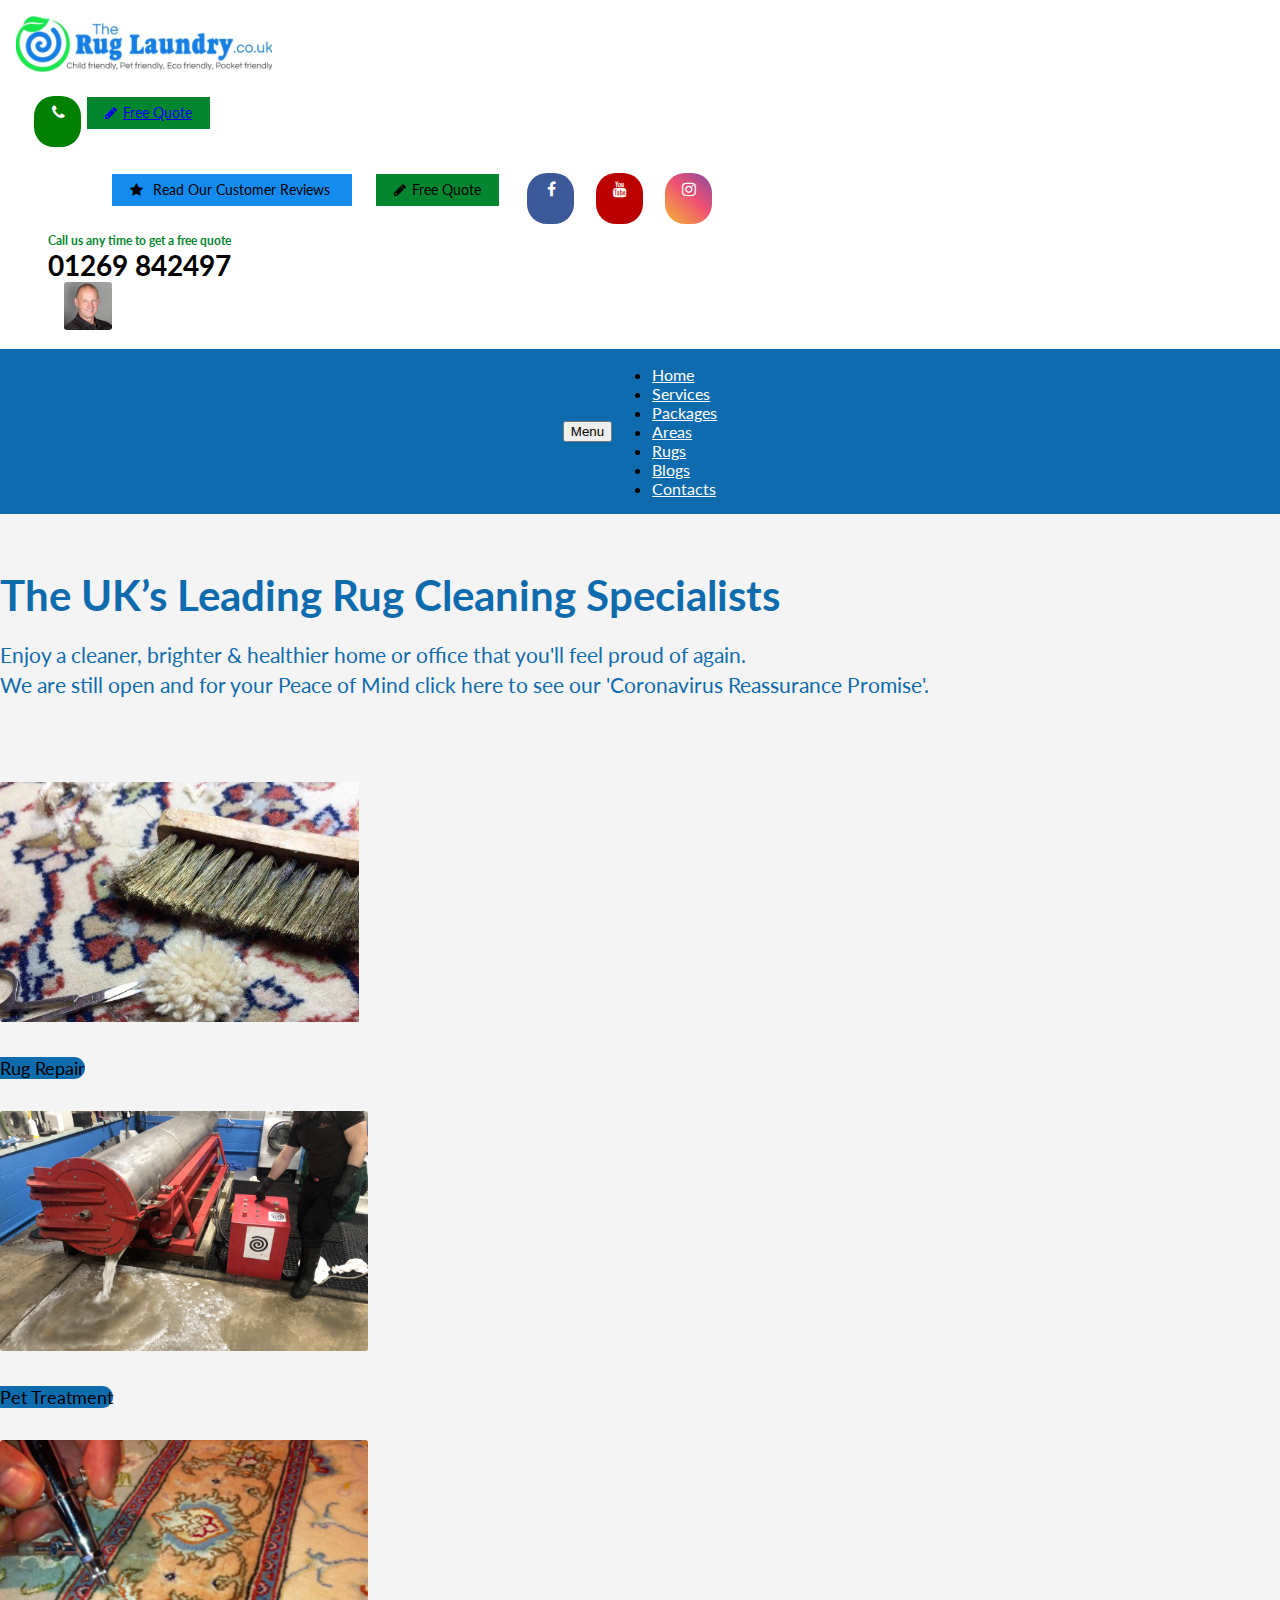
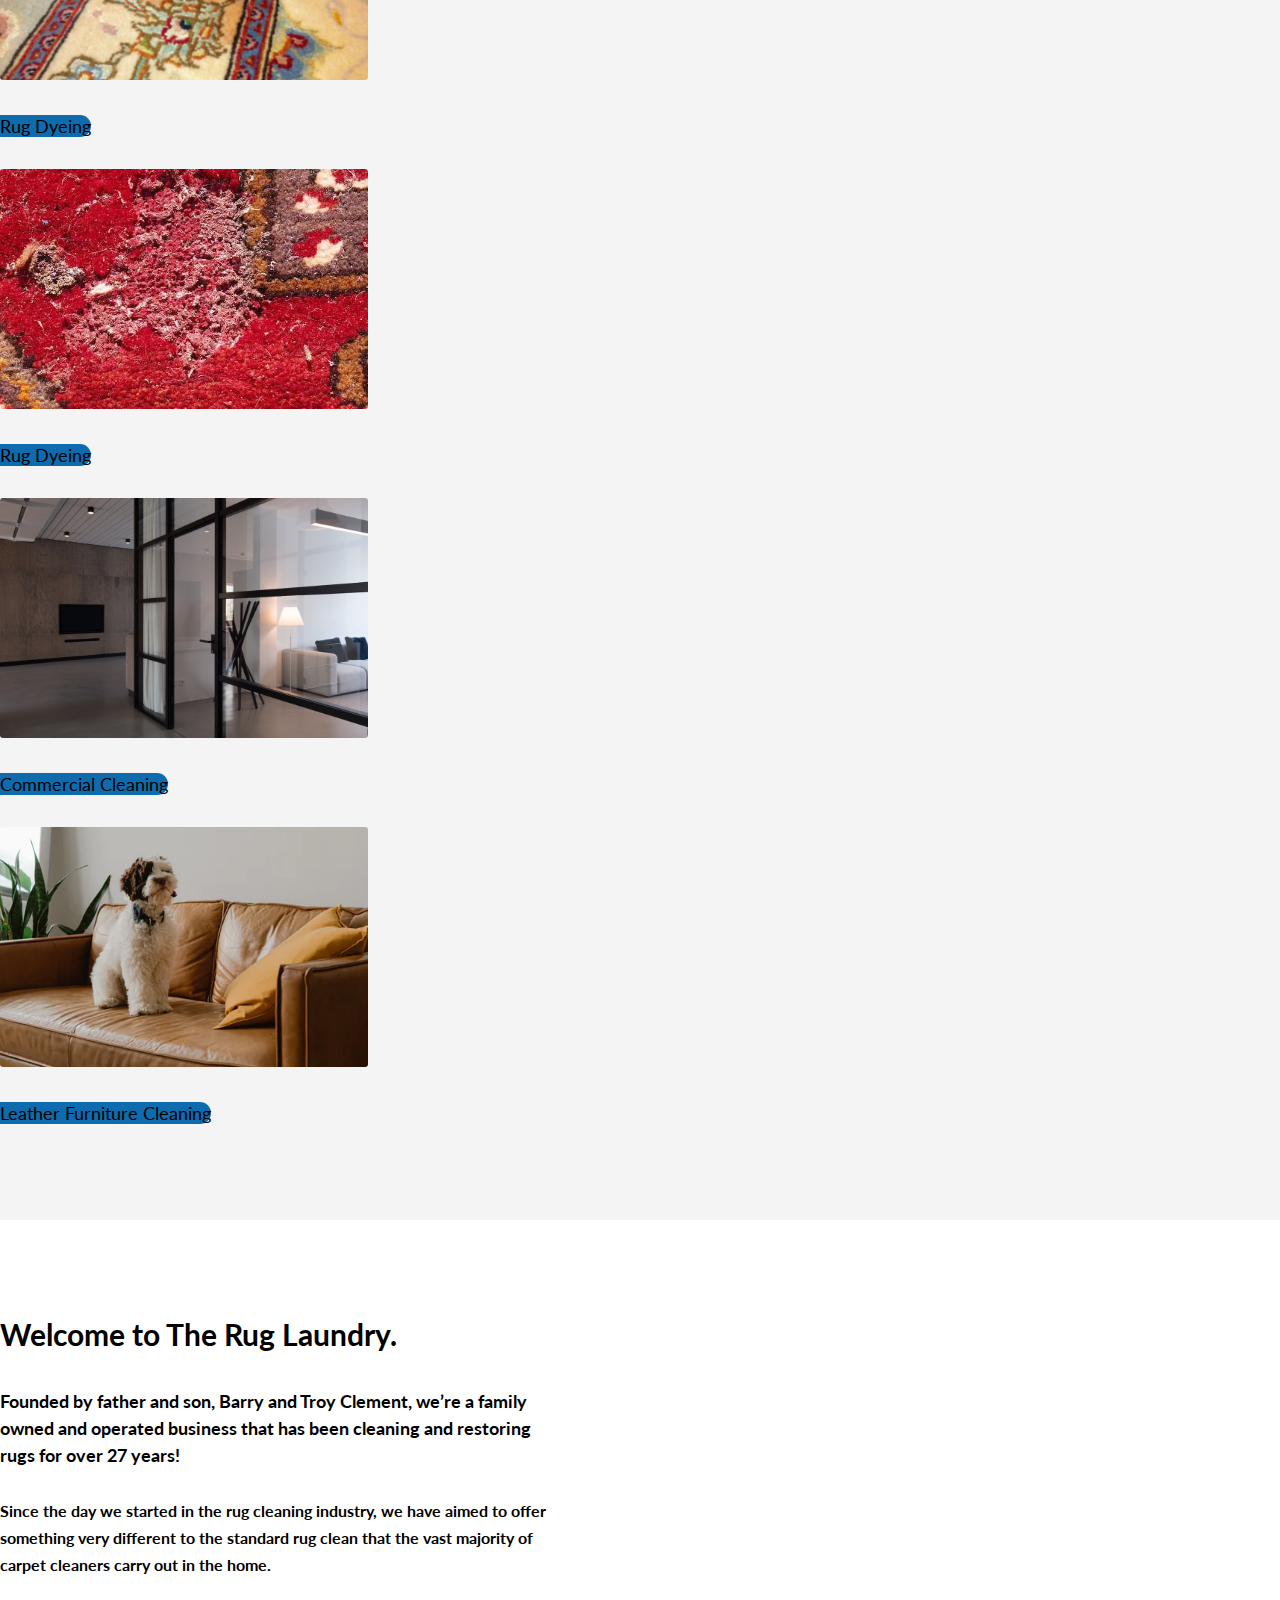
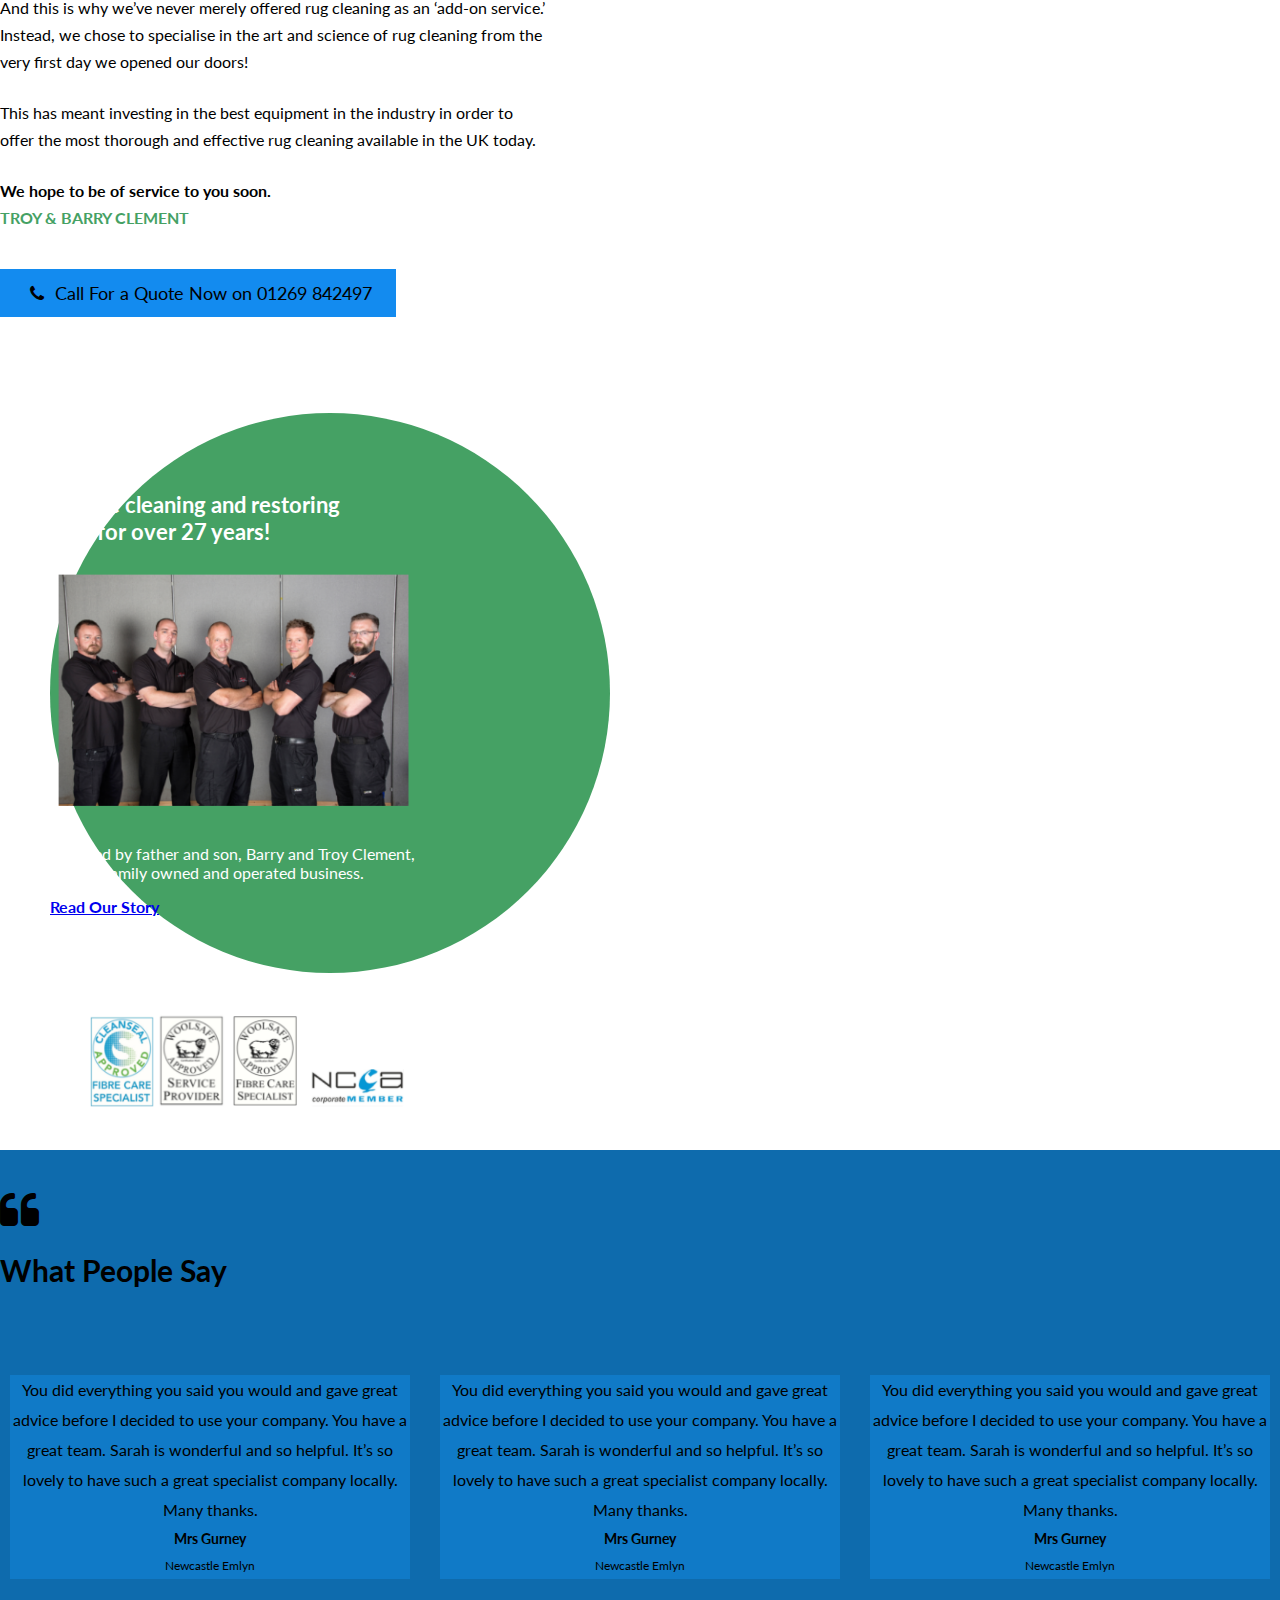
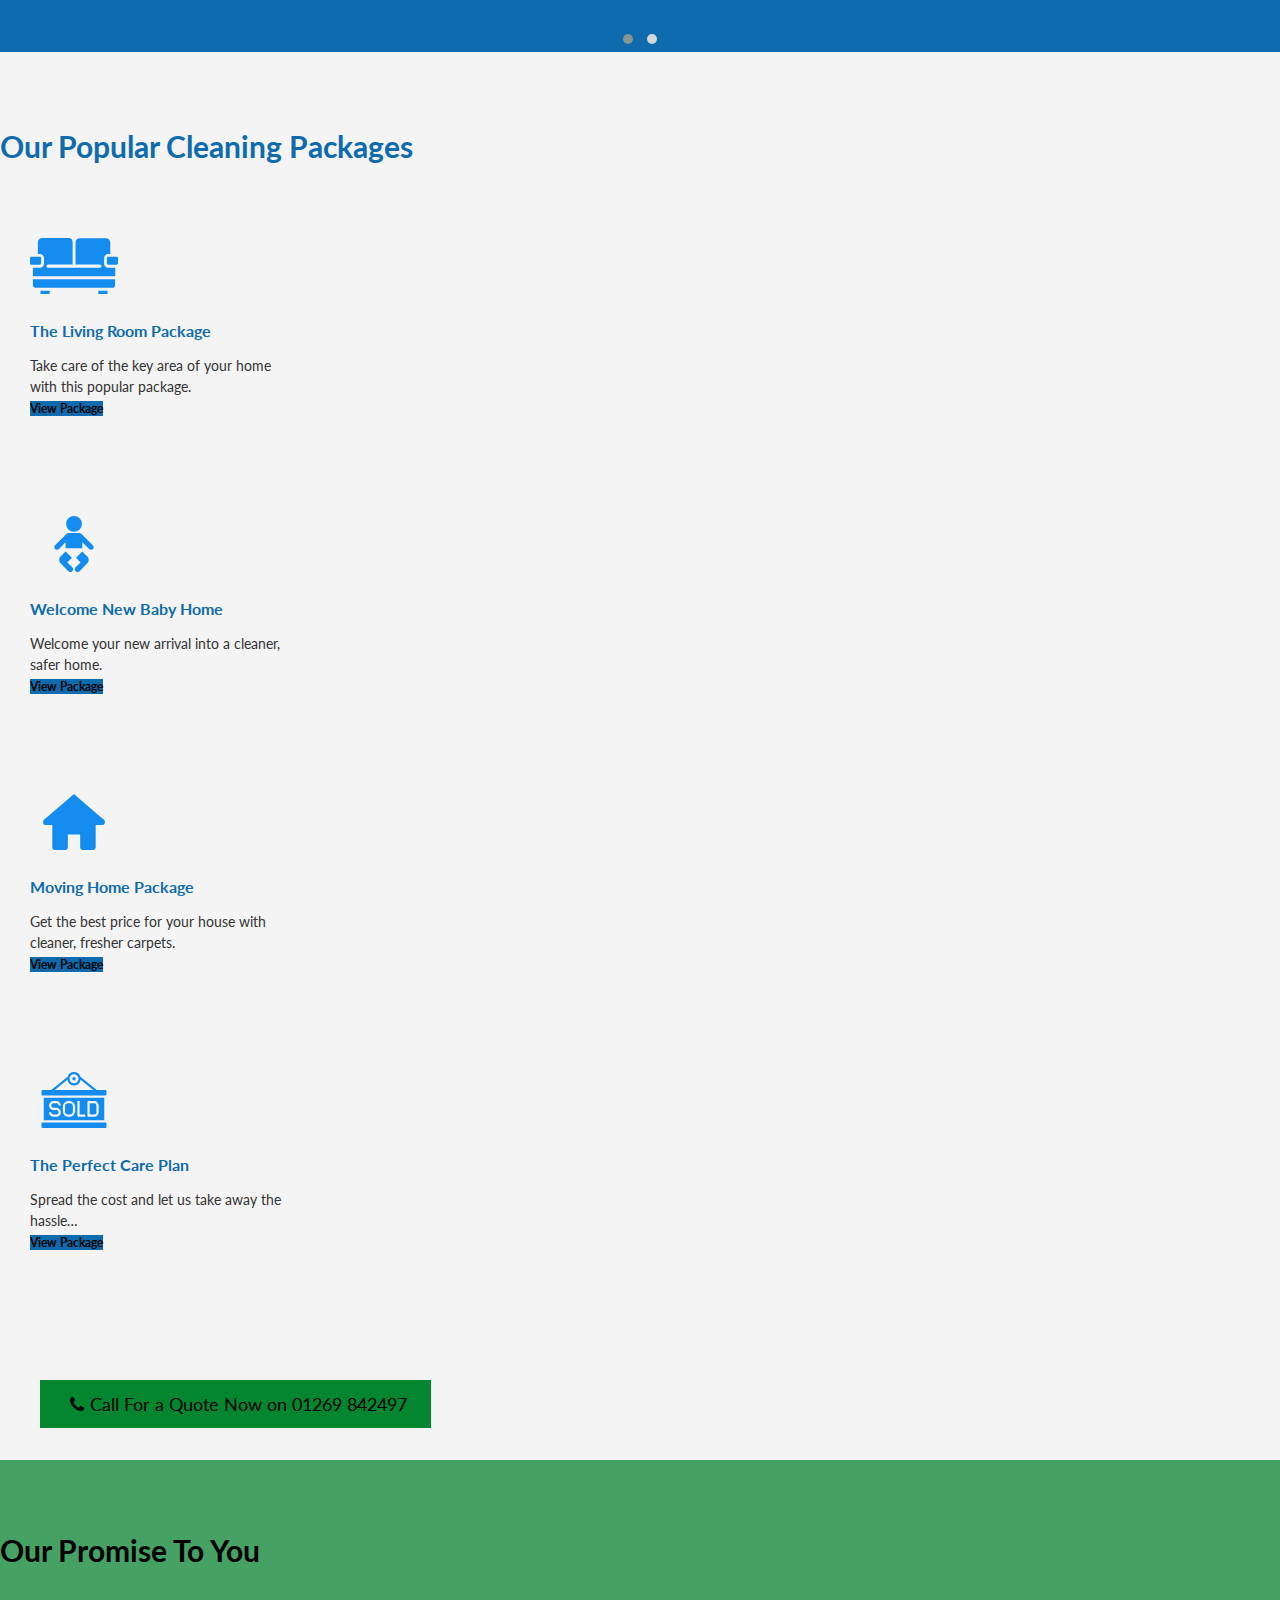
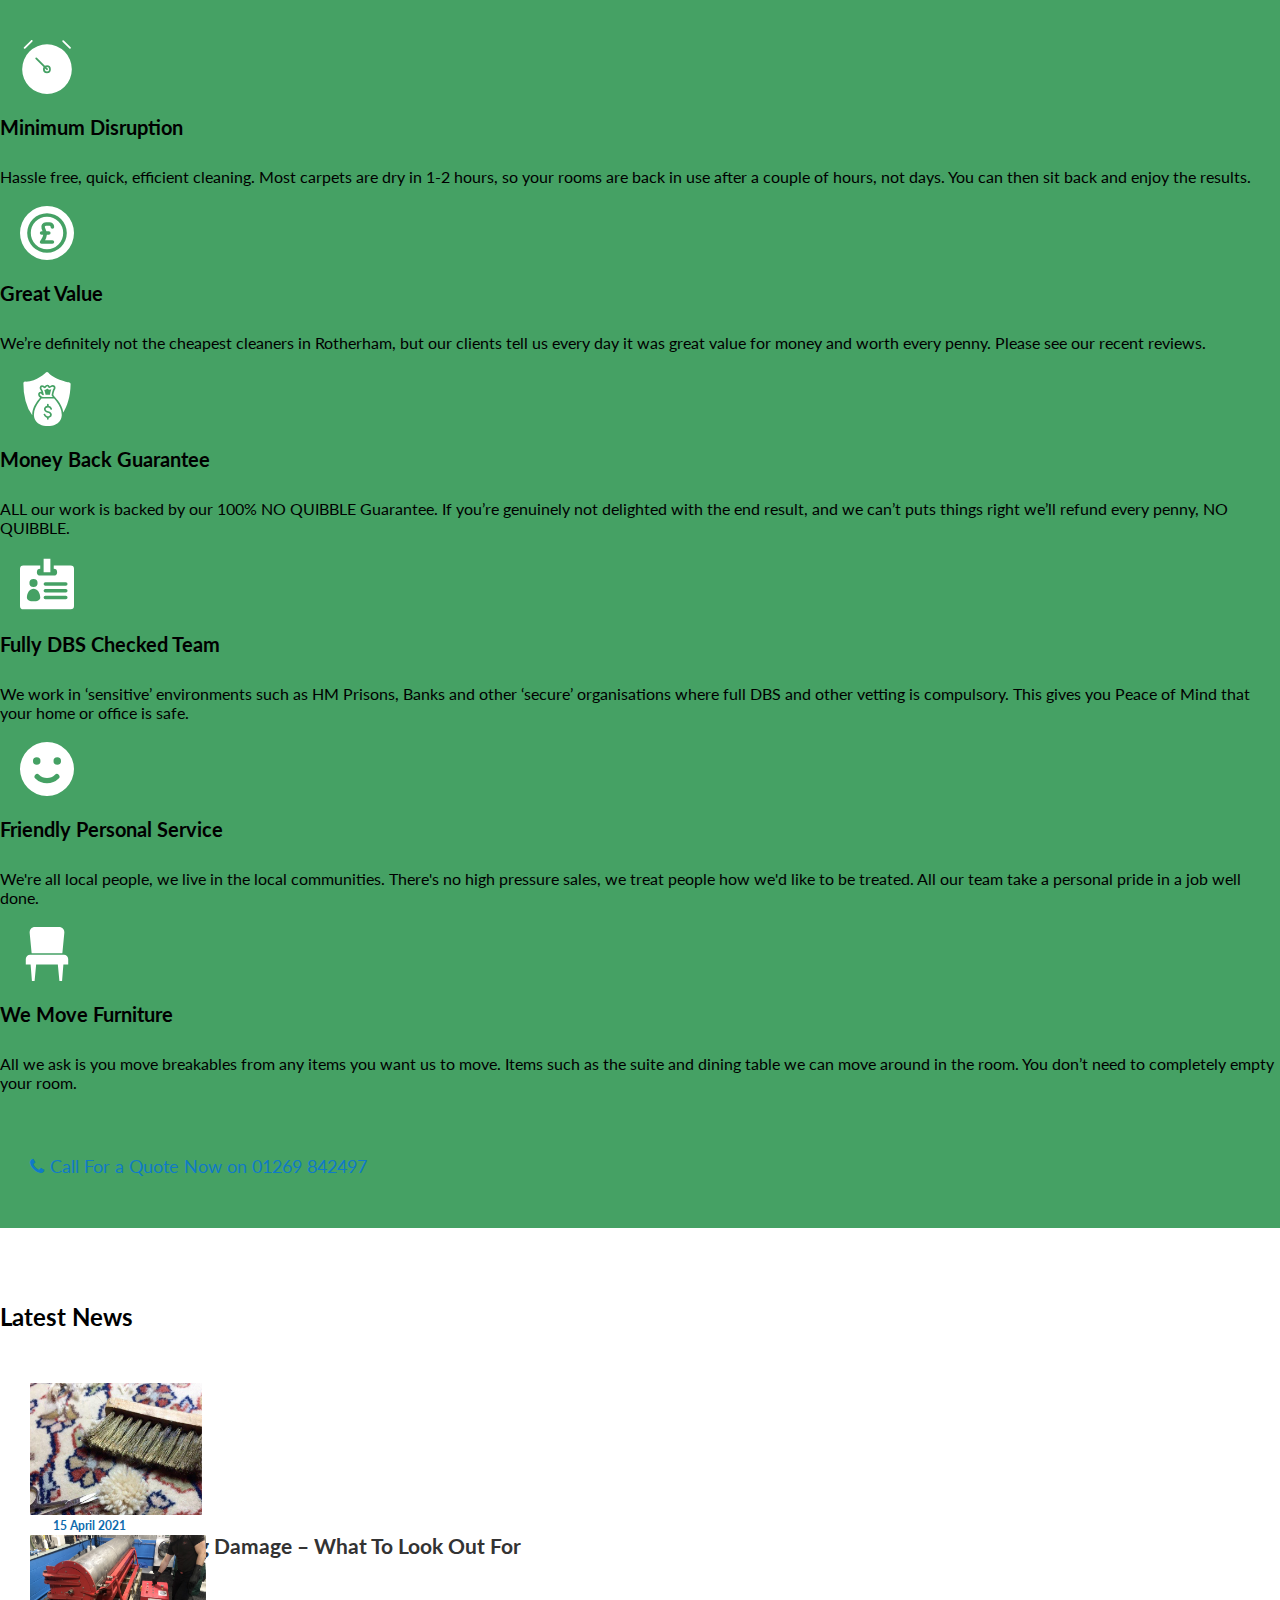
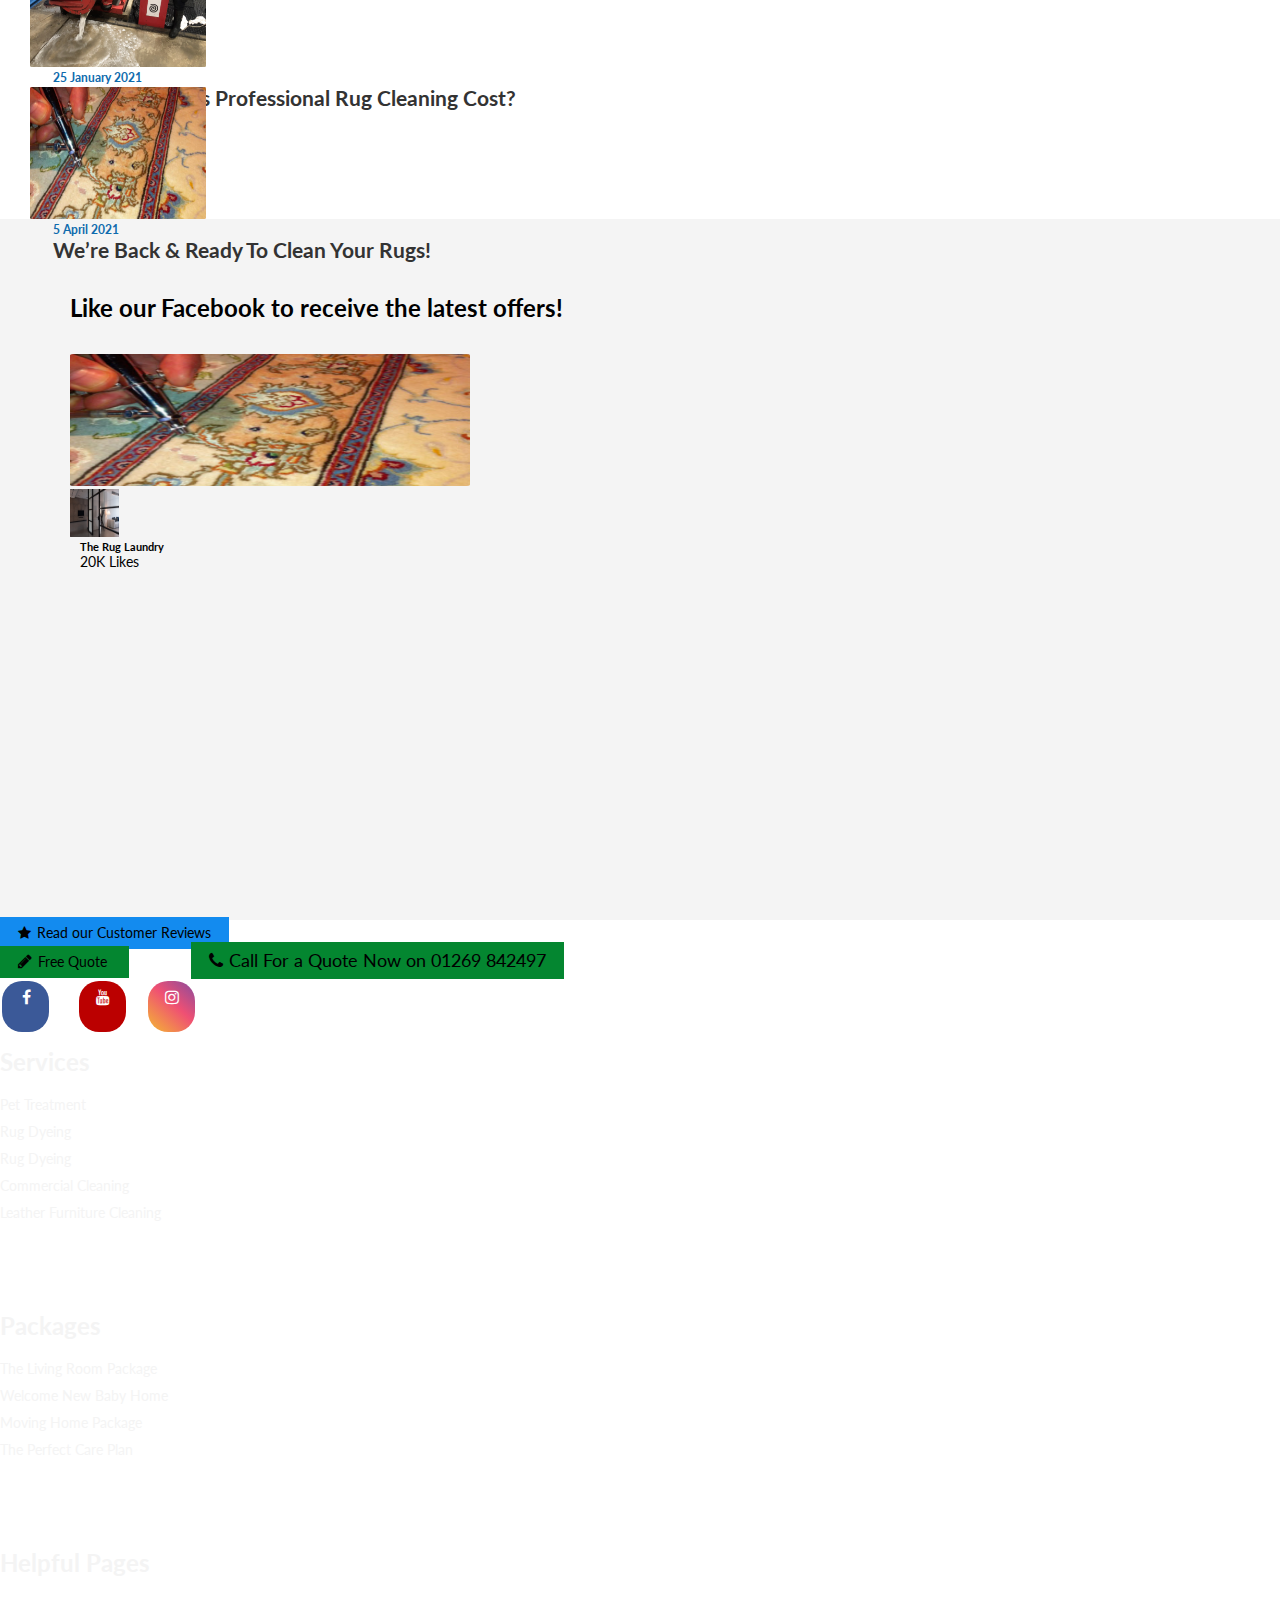
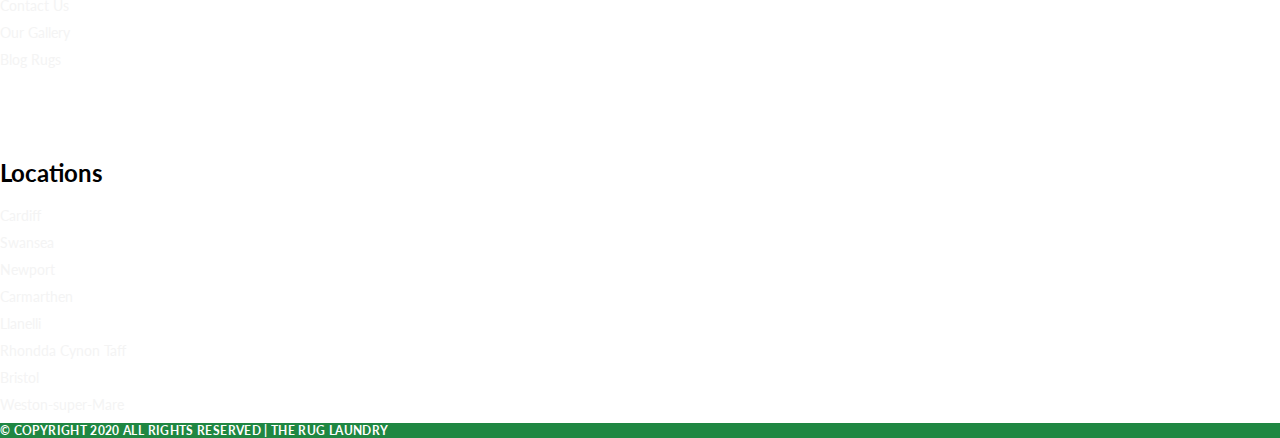
<file: index.html>
<!DOCTYPE html>
<html lang="en">

<head>
    <meta charset="UTF-8">
    <meta http-equiv="X-UA-Compatible" content="IE=edge">
    <meta name="viewport" content="width=device-width, initial-scale=1.0">
    <title>The Rug Laundry</title>

    <!-- for bootstrap -->
    <link href="https://cdn.jsdelivr.net/npm/bootstrap@5.0.1/dist/css/bootstrap.min.css" rel="stylesheet"
        integrity="sha384-+0n0xVW2eSR5OomGNYDnhzAbDsOXxcvSN1TPprVMTNDbiYZCxYbOOl7+AMvyTG2x" crossorigin="anonymous">
    <!-- for icons -->
    <link rel="stylesheet" href="https://cdnjs.cloudflare.com/ajax/libs/font-awesome/4.7.0/css/font-awesome.min.css">

    <!-- for font -->
    <!-- <link rel="preconnect" href="https://fonts.gstatic.com"> -->
    <link href="https://fonts.googleapis.com/css?family=Lato" rel="stylesheet" type="text/css">

    <!-- for carousel -->
    <link rel="stylesheet" href="https://cdnjs.cloudflare.com/ajax/libs/OwlCarousel2/2.3.4/assets/owl.carousel.css"
        integrity="sha512-UTNP5BXLIptsaj5WdKFrkFov94lDx+eBvbKyoe1YAfjeRPC+gT5kyZ10kOHCfNZqEui1sxmqvodNUx3KbuYI/A=="
        crossorigin="anonymous" referrerpolicy="no-referrer" />
    <link rel="stylesheet" href="https://cdnjs.cloudflare.com/ajax/libs/OwlCarousel2/2.3.4/assets/owl.theme.default.css"
        integrity="sha512-OTcub78R3msOCtY3Tc6FzeDJ8N9qvQn1Ph49ou13xgA9VsH9+LRxoFU6EqLhW4+PKRfU+/HReXmSZXHEkpYoOA=="
        crossorigin="anonymous" referrerpolicy="no-referrer" />

    <!-- styles -->
    <link href="styles.css" rel="stylesheet">


<body>
    <div class="container">
        <div class="d-flex justify-content-md-center align-items-md-center text-wrap" style="padding: 16px">
            <div>
                <img src="assets/images/logo.jpeg" alt="logo" height="56px" width="256px" />
            </div>
            <div style="margin-left: auto;padding: 16px;">
                <a href="#" class="fa fa-phone nav-link d-block d-sm-none"></a>
                <a class="d-none d-sm-block d-md-none" href="#">
                    <span class="badge rounded-pill top-bagde" style="background: #048630;"><i class="fa fa-pencil"
                            style="font-size:14px;padding: 6px"></i>Free Quote</span> </a>
            </div>

            <div class="d-none d-md-flex">
                <span class="badge rounded-pill top-bagde" style="background: #138BEF;margin-left: 96px;">
                    <i class="fa fa-star" style="font-size:14px;padding: 6px"></i>
                    Read Our Customer Reviews
                </span>
                <span class="badge rounded-pill top-bagde" style="margin-left: 24px;background: #048630;"><i
                        class="fa fa-pencil" style="font-size:14px;padding: 6px;"></i>Free Quote</span>
                <a href="#" class="fa fa-facebook nav-link" style="margin-left: 24px;"></a>
                <a class="nav-link fa fa-youtube" href="#" style="margin-left: 16px;"></a>
                <a class="nav-link fa fa-instagram" href="#" style="margin-left: 16px;"></a>

            </div>
            <div class="d-flex justify-content-center align-items-center d-none d-md-flex" style="margin-left: 32px;">
                <div>
                    <span style="color: #048630;">
                        <small class="profile-text">
                            Call us any time to get a free quote
                        </small>
                    </span>
                    <h3 class="profile-phone">01269 842497</h3>
                </div>
                <div style="margin-left: 16px;">
                    <img src="assets/images/Profile.png" alt="profile" height="48px" width="48px">
                </div>
            </div>
        </div>
    </div>

    <!-- <div class="d-flex justify-content-center align-items-center" style="padding: 16px;">
        <ul class="list-inline">
            <li class="list-inline-item">
                <img src="assets/images/logo.jpeg" alt="logo" height="56px" width="256px" />
            </li>
            <li class="list-inline-item">
                <a href="#" class="badge rounded-pill top-bagde text-decoration-none"
                    style="background: #138BEF;margin-left: 96px;">
                    <i class="fa fa-star" style="font-size:14px;padding: 6px"></i>
                    Read Our Customer Reviews
                </a>
            </li>
            <li class="list-inline-item">
                <a href="#" class="badge rounded-pill top-bagde text-decoration-none"
                    style="margin-left: 24px;background: #048630;"><i class="fa fa-pencil"
                        style="font-size:14px;padding: 6px;"></i>Free Quote</a>
            </li>
            <li class="list-inline-item">
                <a href="#" class="fa fa-facebook nav-link" style="margin-left: 24px;"></a>
            </li>
            <li class="list-inline-item">
                <a class="nav-link fa fa-youtube" href="#" style="margin-left: 16px;"></a>
            </li>
            <li class="list-inline-item">
                <a class="nav-link fa fa-instagram" href="#" style="margin-left: 16px;"></a>
            </li>
            <li class="list-inline-item">
                <div class="d-flex align-items-center justify-content-center">
                    <div>
                        <a href="#" class="text-decoration-none" style="color: #048630;">
                            <span class="profile-text">
                                Call us any time to get a free quote
                            </span>
                        </a>
                        <p class="profile-phone">01269 842497</p>
                    </div>
                    <div style="margin-left: 16px;">
                        <img src="assets/images/Profile.png" alt="profile" height="48px" width="48px">
                    </div>
                </div>
            </li>
        </ul>
    </div> -->
    <nav class="navbar sticky-top navbar-expand-lg navbar-dark bg-nav">
        <div class="container" id="toggle-btn">
            <button class="navbar-toggler" type="button" data-bs-toggle="collapse"
                data-bs-target="#navbarSupportedContent" aria-controls="navbarSupportedContent" aria-expanded="false"
                aria-label="Toggle navigation">
                <span class="navbar-toggler-icon"></span>Menu
            </button>
            <div class="collapse navbar-collapse justify-content-center" id="navbarSupportedContent">
                <ul class="navbar-nav">
                    <li class="nav-item me-5 ms-3">
                        <a class="nav-link" href="#">Home</a>
                    </li>
                    <li class="nav-item me-5 ms-3">
                        <a class="nav-link" href="#">Services</a>
                    </li>
                    <li class="nav-item me-5 ms-3">
                        <a class="nav-link" href="#">Packages</a>
                    </li>
                    <li class="nav-item me-5 ms-3">
                        <a class="nav-link" href="#">Areas</a>
                    </li>
                    <li class="nav-item me-5 ms-3">
                        <a href="" class="nav-link">Rugs</a>
                    </li>
                    <li class="nav-item me-5 ms-3">
                        <a href="" class="nav-link">Blogs</a>
                    </li>
                    <li class="nav-item me-5 ms-3">
                        <a href="" class="nav-link">Contacts</a>
                    </li>
                </ul>
            </div>
        </div>
    </nav>
    <section class="bg-color" style="padding-bottom: 96px;">
        <div class="text-center uk-leading">
            <h1 style="padding:56px 0 20px 0">
                The UK’s Leading Rug Cleaning Specialists
            </h1>
            <p>
                Enjoy a cleaner, brighter & healthier home or office that you'll feel proud of again.
            </p>
            <p style="padding-bottom: 50px;">
                We are
                still
                open and for your Peace of Mind click here to see our 'Coronavirus Reassurance Promise'.
            </p>
        </div>
        <div class="container-lg">
            <div class="row row-cols-1 row-cols-md-3 text-center">
                <div class="col position-relative top-images">
                    <img src="assets/images/img-1.png" class="img-thumbnail" alt="image1">
                    <div class="position-absolute card-badge">
                        <span class="badge img-badge text-wrap">Rug
                            Repair</span>
                    </div>
                </div>
                <div class="col position-relative top-images">
                    <img src="assets/images/img-2.png" class="img-thumbnail" alt="image2">
                    <div class="position-absolute card-badge">
                        <span class="badge img-badge text-wrap">Pet
                            Treatment</span>
                    </div>
                </div>
                <div class="col position-relative top-images">
                    <img src="assets/images/img-3.png" class="img-thumbnail" alt="image3">
                    <div class="position-absolute card-badge">
                        <span class="badge img-badge text-wrap">Rug
                            Dyeing</span>
                    </div>
                </div>
                <div class="col position-relative top-images">
                    <img src="assets/images/img-4.png" class="img-thumbnail" alt="image4">
                    <div class="position-absolute card-badge">
                        <span class="badge img-badge text-wrap">Rug
                            Dyeing</span>
                    </div>
                </div>
                <div class="col position-relative top-images">
                    <img src="assets/images/img-5.png" class="img-thumbnail" alt="image5">
                    <div class="position-absolute card-badge">
                        <span class="badge img-badge text-wrap">Commercial
                            Cleaning</span>
                    </div>
                </div>
                <div class="col position-relative top-images">
                    <img src="assets/images/img-6.png" class="img-thumbnail" alt="image6">
                    <div class="position-absolute card-badge">
                        <span class="badge img-badge text-wrap">Leather
                            Furniture
                            Cleaning</span>
                    </div>
                </div>
            </div>
        </div>
    </section>
    <section class="container-lg bg-white text-center">
        <div class="row row-cols-1 row-cols-md-2">
            <div class="col welcome-rug-laundry">
                <h1 class="welcome">
                    Welcome to The Rug Laundry.
                </h1>
                <p class="para1">
                    Founded by father and son, Barry and Troy Clement, we’re a family owned and operated business
                    that has been cleaning and restoring rugs for over 27 years!
                </p>
                <p class="para2">
                    Since the day we started in the rug cleaning industry, we have aimed to offer something very
                    different to the standard rug clean that the vast majority of carpet cleaners carry out in
                    the
                    home.
                </p>
                <p class="para3">
                    And this is why we’ve never merely offered rug cleaning as an ‘add-on service.’ Instead, we
                    chose to specialise in the art and science of rug cleaning from the very first day we opened
                    our
                    doors!
                </p>
                <p class="para4">
                    This has meant investing in the best equipment in the industry in order to offer the most
                    thorough and effective rug cleaning available in the UK today.
                </p>
                <p style="font: normal normal bold 16px/27px Lato;">
                    We hope to be of service to you soon.</p>
                <p style="color: #45A164;font: normal normal bold 16px/27px Lato;">TROY & BARRY CLEMENT</p>

                <div style="padding:48px 0 72px 0">
                    <span class="badge rounded-pill text-wrap call" style="background: #138BEF;padding: 13px 24px;"><i
                            class="fa fa-phone" style="font-size:18px;padding: 6px;"></i> Call For a Quote Now on 01269
                        842497
                    </span>
                </div>
            </div>
            <div class="col green-circle-div" style="padding-top:32px">
                <div id="green-circle"
                    style="background: #45A164;display: table-cell;vertical-align: middle;color: white;">
                    <p class="circle-p1" style="padding:50px 0 24px 0">
                        We are cleaning and restoring<br> rugs for over 27 years!
                    </p>
                    <img class="img-thumbnail" src="assets/images/img-7.png" alt="image7" height="248px" width="368px">
                    <p class="circle-p2" style="padding-top:24px">
                        Founded by father and son, Barry and Troy Clement,<br> we’re a family owned and
                        operated
                        business.
                    </p>
                    <p class="circle-p3" style="padding:15px 0 30px 0"><a href="#" class="text-reset">Read Our Story</a>
                    </p>
                </div>
                <div class="text-center" style="padding:40px">
                    <img src="assets/images/Image 14.png" alt="image14">
                    <img src="assets/images/Image 17.png" alt="image17">
                    <img src="assets/images/Image 18.png" alt="image18">
                    <img src="assets/images/Image 15.png" alt="image15">
                </div>
            </div>
        </div>
    </section>

    <section class="overflow-hidden text-white" style="background: #0E6BAD;">
        <div class="text-center">
            <i class="fa fa-quote-left" style="font-size: 42px;padding: 40px 0 20px 0;"></i>
            <h2 class="welcome" style="padding-bottom: 47px;">What People Say</h2>
        </div>

        <div id="owl-demo" class="owl-carousel owl-theme owl-img-responsive">
            <div class="item">
                <div class="card card-carousel">
                    <div class="card-body">
                        <p class="card-text"> You did everything you said you would and gave great
                            advice before I
                            decided to use your company. You have a great team. Sarah is wonderful and
                            so
                            helpful.
                            It’s
                            so lovely to have such a great specialist company locally. Many thanks.
                        </p>
                        <div class="card-footer-name">
                            <h6 class="name">Mrs Gurney</h6>
                            <p>Newcastle Emlyn</p>
                        </div>
                    </div>
                </div>
            </div>
            <div class="item">
                <div class="card card-carousel">
                    <div class="card-body">
                        <p class="card-text"> You did everything you said you would and gave great
                            advice before I
                            decided to use your company. You have a great team. Sarah is wonderful and
                            so
                            helpful.
                            It’s
                            so lovely to have such a great specialist company locally. Many thanks.
                        </p>
                        <div class="card-footer-name">
                            <h6 class="name">Mrs Gurney</h6>
                            <p>Newcastle Emlyn</p>
                        </div>
                    </div>
                </div>
            </div>
            <div class="item">
                <div class="card card-carousel">
                    <div class="card-body">
                        <p class="card-text"> You did everything you said you would and gave great
                            advice before I
                            decided to use your company. You have a great team. Sarah is wonderful and
                            so
                            helpful.
                            It’s
                            so lovely to have such a great specialist company locally. Many thanks.
                        </p>
                        <div class="card-footer-name">
                            <h6 class="name">Mrs Gurney</h6>
                            <p>Newcastle Emlyn</p>
                        </div>
                    </div>
                </div>
            </div>
            <div class="item">
                <div class="card card-carousel">
                    <div class="card-body">
                        <p class="card-text"> You did everything you said you would and gave great
                            advice before I
                            decided to use your company. You have a great team. Sarah is wonderful and
                            so
                            helpful.
                            It’s
                            so lovely to have such a great specialist company locally. Many thanks.
                        </p>
                        <div class="card-footer-name">
                            <h6 class="name">Mrs Gurney</h6>
                            <p>Newcastle Emlyn</p>
                        </div>
                    </div>
                </div>
            </div>
            <div class="item">
                <div class="card card-carousel">
                    <div class="card-body">
                        <p class="card-text"> You did everything you said you would and gave great
                            advice before I
                            decided to use your company. You have a great team. Sarah is wonderful and
                            so
                            helpful.
                            It’s
                            so lovely to have such a great specialist company locally. Many thanks.
                        </p>
                        <div class="card-footer-name">
                            <h6 class="name">Mrs Gurney</h6>
                            <p>Newcastle Emlyn</p>
                        </div>
                    </div>
                </div>
            </div>
            <div class="item">
                <div class="card card-carousel">
                    <div class="card-body">
                        <p class="card-text"> You did everything you said you would and gave great
                            advice before I
                            decided to use your company. You have a great team. Sarah is wonderful and
                            so
                            helpful.
                            It’s
                            so lovely to have such a great specialist company locally. Many thanks.
                        </p>
                        <div class="card-footer-name">
                            <h6 class="name">Mrs Gurney</h6>
                            <p>Newcastle Emlyn</p>
                        </div>
                    </div>
                </div>
            </div>
        </div>
    </section>
    <section class="text-center bg-color">
        <div style="padding:76px 0 44px 0;">
            <h4 class="welcome" style="color: #0E6BAD;">Our Popular Cleaning Packages</h4>
        </div>
        <div class="container-lg d-flex justify-content-center align-items-center">
            <div class="row row-cols-1 row-cols-md-4 justify-content-center">
                <div class="card small-card pb-sm-3">
                    <div class="card-body">
                        <img src="assets/images/room.svg" alt="room" height="56px" width="88px">
                        <p class="card-title">The Living Room Package</p>
                        <p class="card-para">Take care of the key area of your home with this popular
                            package.</p>
                    </div>
                    <div class="text-center p-2">
                        <span class="badge rounded-pill p-2 view-pkg">View Package</span>
                    </div>
                </div>
                <div class="card small-card pb-sm-3">
                    <div class="card-body">
                        <img src="assets/images/baby.svg" alt="baby" height="56px" width="88px">
                        <p class="card-title">Welcome New Baby Home</p>
                        <p class="card-para">Welcome your new arrival into a cleaner, safer home.
                        </p>
                    </div>
                    <div class="text-center p-2">
                        <span class="badge rounded-pill p-2 view-pkg">View Package</span>
                    </div>
                </div>
                <div class="card small-card pb-sm-3">
                    <div class="card-body">
                        <img src="assets/images/care.svg" alt="care" height="56px" width="88px">
                        <p class="card-title">Moving Home Package</p>
                        <p class="card-para">Get the best price for your house with cleaner, fresher
                            carpets.</p>
                    </div>
                    <div class="text-center p-2">
                        <span class="badge rounded-pill p-2 view-pkg">View Package</span>
                    </div>
                </div>
                <div class="card small-card pb-sm-3">
                    <div class="card-body">
                        <img src="assets/images/home.svg" alt="home" height="56px" width="88px">
                        <p class="card-title">The Perfect Care Plan</p>
                        <p class="card-para">Spread the cost and let us take away the hassle…</p>
                    </div>
                    <div class="text-center p-2">
                        <span class="badge rounded-pill p-2 view-pkg">View Package</span>
                    </div>
                </div>
            </div>
        </div>
        <div style="padding:40px">
            <span class="badge rounded-pill call text-wrap" style="background: #048630;padding:13px 24px"><i
                    class="fa fa-phone" style="font-size:18px;padding: 6px;"></i>Call For a Quote Now on 01269 842497
            </span>
        </div>
    </section>
    <section class="text-center text-white" style="background: #45A164;">
        <div class="container-lg">
            <h3 class="welcome" style="padding: 72px 0 52px 0;">Our Promise To You</h3>
            <div class="row row-cols-1 row-cols-md-3">
                <div class="col">
                    <img src="assets/images/Layer 3.svg" alt="layer" class="svg-images">
                    <div class="our-promise">
                        <h6>Minimum Disruption</h6>
                        <p> Hassle free, quick, efficient cleaning. Most carpets are dry in 1-2 hours, so your
                            rooms
                            are back in use after a couple of hours, not days. You can then sit back and enjoy the
                            results.</p>
                    </div>
                </div>
                <div class="col">
                    <img src="assets/images/Group 13.svg" alt="group13" class="svg-images">
                    <div class="our-promise">
                        <h6>Great Value</h6>
                        <p>We’re definitely not the cheapest cleaners in Rotherham, but our clients tell us every
                            day
                            it was great value for money and worth every penny. Please see our recent
                            reviews.
                        </p>
                    </div>
                </div>
                <div class="col">
                    <img src="assets/images/Group 14.svg" alt="group14" class="svg-images">
                    <div class="our-promise">
                        <h6>Money Back Guarantee</h6>
                        <p>ALL our work is backed by our 100% NO QUIBBLE Guarantee. If you’re genuinely not
                            delighted
                            with the end result, and we can’t puts things right we’ll refund every penny, NO
                            QUIBBLE.</p>
                    </div>
                </div>
            </div>
            <div class="row row-cols-1 row-cols-md-3 p-4">
                <div class="col">
                    <img src="assets/images/Path 13.svg" alt="path13" class="svg-images">
                    <div class="our-promise">
                        <h6>Fully DBS Checked Team</h6>
                        <p>We work in ‘sensitive’ environments such as HM Prisons, Banks and other ‘secure’
                            organisations where full DBS and other vetting is compulsory. This gives you Peace of
                            Mind
                            that your home or office is safe.</p>
                    </div>
                </div>
                <div class="col">
                    <img src="assets/images/Path 14.svg" alt="path14" class="svg-images">
                    <div class="our-promise">
                        <h6>Friendly Personal Service</h6>
                        <p>We're all local people, we live in the local communities. There's no high pressure
                            sales,
                            we treat people how we'd like to be treated. All our team take a personal pride in a job
                            well done.</p>
                    </div>
                </div>
                <div class="col">
                    <img src="assets/images/Path 15.svg" alt="path15" class="svg-images">
                    <div class="our-promise">
                        <h6>We Move Furniture</h6>
                        <p>All we ask is you move breakables from any items you want us to move. Items such as
                            the
                            suite and dining table we can move around in the room. You don’t need to completely
                            empty
                            your room.</p>
                    </div>
                </div>
            </div>
            <div style="padding: 60px 0 46px 0;">
                <span class="badge rounded-pill bg-white text-wrap call" style="color: #107AC7;padding: 13px 24px;"><i
                        class="fa fa-phone" style="font-size:18px;padding: 6px;"></i>Call For a Quote Now on 01269
                    842497
                </span>
            </div>
        </div>
    </section>
    <section class="container-lg d-flex justify-content-center">
        <div class="row row-cols-1 row-cols-md-2">
            <div class="col bg-white">
                <h6 class="text-success latest-news-heading">Latest News</h6>
                <div class="d-flex justify-content-md-center align-items-md-center main">
                    <img src="assets/images/img-1.png" alt="image14">
                    <div class="latest-news text-wrap">
                        <p style="color: #0E6BAD">15 April 2021</p>
                        <h6>Rug Moth & Bug Damage – What To Look Out For</h6>
                    </div>
                </div>
                <div class="d-flex justify-content-md-center align-items-md-center main">
                    <img src="assets/images/img-2.png" alt="image14">
                    <div class="latest-news text-wrap">
                        <p style="color: #0E6BAD">25 January 2021</p>
                        <h6>How Much Does Professional Rug Cleaning Cost?</h6>
                    </div>
                </div>
                <div class="d-flex justify-content-md-center align-items-md-center main">
                    <img src="assets/images/img-3.png" alt="image14">
                    <div class="latest-news text-wrap">
                        <p style="color: #0E6BAD">5 April 2021</p>
                        <h6>We’re Back & Ready To Clean Your Rugs!</h6>
                    </div>
                </div>
            </div>
            <div class="col bg-color like-facebook">
                <h6 class="text-success latest-news-heading">Like our Facebook to receive the latest offers!</h6>
                <div class="position-relative">
                    <img src="assets/images/img-3.png" alt="rugs" height="132" width="400">
                    <div class="position-absolute top-0 text-white m-2 d-flex p-2">
                        <img src="assets/images/img-5.png" alt="img-3" height="48px" width="49px">
                        <div style="margin-left: 10px;">
                            <h6 class="text-white circle-text1">The Rug Laundry</h6>
                            <p class="circle-text3">20K Likes</p>
                        </div>
                    </div>
                </div>
                <div class="bg-white" style="height: 350px;width:400px">
                    <iframe
                        src="https://www.facebook.com/plugins/post.php?href=https%3A%2F%2Fwww.facebook.com%2FHestabit&width=500&show_text=true&appId=280881289022591&height=202"
                        width="100%" height="202" style="border:none;overflow:hidden" allowfullscreen="true"
                        allow="autoplay; clipboard-write; encrypted-media; picture-in-picture; web-share"></iframe>
                </div>
            </div>
        </div>
    </section>
    <div class="d-flex align-items-center justify-content-center badges">
        <span class="badge rounded-pill text-white text-wrap top-bagde d-none d-xl-block"
            style="background:#138BEF;margin-right: 62px;"><i class="fa fa-star"
                style="font-size:14px;padding: 6px;"></i>Read our Customer Reviews
        </span>
        <div class="d-none d-sm-block">
            <span class="badge rounded-pill colr text-white text-wrap top-bagde bottom-badges"><i class="fa fa-pencil"
                    style="font-size:16px;padding: 6px;"></i>Free Quote
            </span>
            <span class="badge rounded-pill colr text-white text-wrap call bottom-badges"><i class="fa fa-phone"
                    style="font-size:18px;padding: 6px;"></i>Call For a Quote Now on 01269
                842497
            </span>
        </div>

        <div class="d-none d-xl-block">
            <a href="#" class="nav-link fa fa-facebook" style="margin-right: 24px;"></a>
            <a class="nav-link fa fa-youtube" href="#" style="margin-right: 16px;"></a>
            <a class="nav-link fa fa-instagram" href="#" style="margin-right: 16px;"></a>
        </div>
    </div>
    <section class="bg-dark text-white">
        <div class="row m-5 p-5">
            <div class="col footer-text">
                <h6 class="footer-heading">Services</h6>
                <p>Pet Treatment </p>
                <p>Rug Dyeing</p>
                <p>Rug Dyeing</p>
                <p>Commercial Cleaning</p>
                <p>Leather Furniture Cleaning</p>
            </div>
            <div class="col footer-text">
                <h6 class="footer-heading">Packages</h6>
                <p>The Living Room Package</p>
                <p>Welcome New Baby Home</p>
                <p>Moving Home Package</p>
                <p>The Perfect Care Plan</p>
            </div>
            <div class="col footer-text">
                <h6 class="footer-heading">Helpful Pages</h6>
                <p>Contact Us </p>
                <p>Our Gallery</p>
                <p>Blog Rugs</p>
            </div>
            <div class="col">
                <h6 class="footer-heading">Locations</h6>
                <div class="row">
                    <div class="col footer-text">
                        <p>Cardiff </p>
                        <p>Swansea</p>
                        <p>Newport</p>
                        <p>Carmarthen</p>
                    </div>
                    <div class="col footer-text">
                        <p>Llanelli </p>
                        <p>Rhondda Cynon Taff</p>
                        <p>Bristol</p>
                        <p>Weston-super-Mare</p>
                    </div>
                </div>
            </div>
        </div>
        <footer class="text-center text-white footer-bottom p-3" style="background: #1f8742;">
            © COPYRIGHT 2020 ALL RIGHTS RESERVED | The Rug Laundry
        </footer>
    </section>


    <script src="https://cdn.jsdelivr.net/npm/bootstrap@5.0.1/dist/js/bootstrap.bundle.min.js"
        integrity="sha384-gtEjrD/SeCtmISkJkNUaaKMoLD0//ElJ19smozuHV6z3Iehds+3Ulb9Bn9Plx0x4" crossorigin="anonymous">
        </script>

    <!-- jquery -->
    <script src="https://code.jquery.com/jquery-3.6.0.min.js"
        integrity="sha256-/xUj+3OJU5yExlq6GSYGSHk7tPXikynS7ogEvDej/m4=" crossorigin="anonymous"></script>

    <!-- owl carousel -->
    <script src="https://cdnjs.cloudflare.com/ajax/libs/OwlCarousel2/2.3.4/owl.carousel.min.js"
        integrity="sha512-bPs7Ae6pVvhOSiIcyUClR7/q2OAsRiovw4vAkX+zJbw3ShAeeqezq50RIIcIURq7Oa20rW2n2q+fyXBNcU9lrw=="
        crossorigin="anonymous" referrerpolicy="no-referrer"></script>

    <script>
        $('.owl-carousel').owlCarousel({
            loop: true,
            margin: 10,
            responsive: {
                0: {
                    items: 1
                },
                600: {
                    items: 1
                },
                1000: {
                    items: 3
                }
            }
        })
    </script>

</body>

</html>
</file>
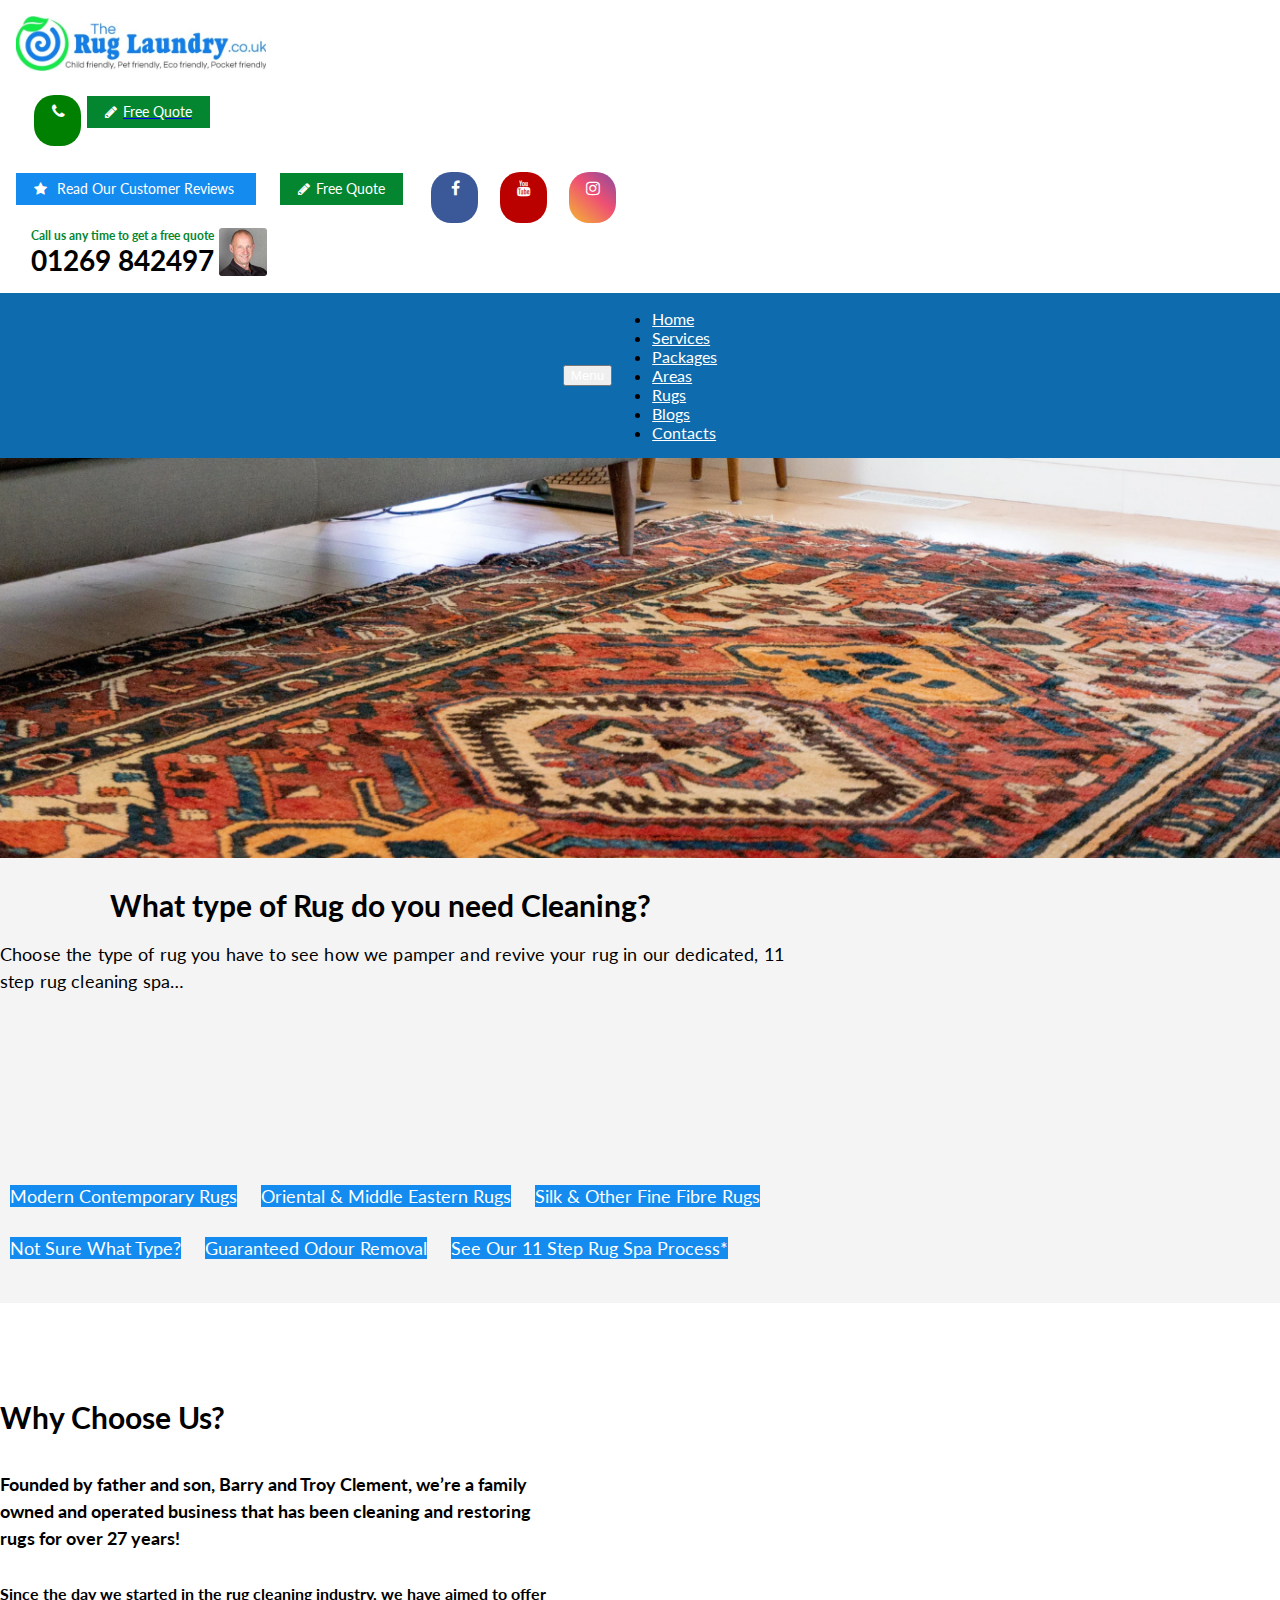
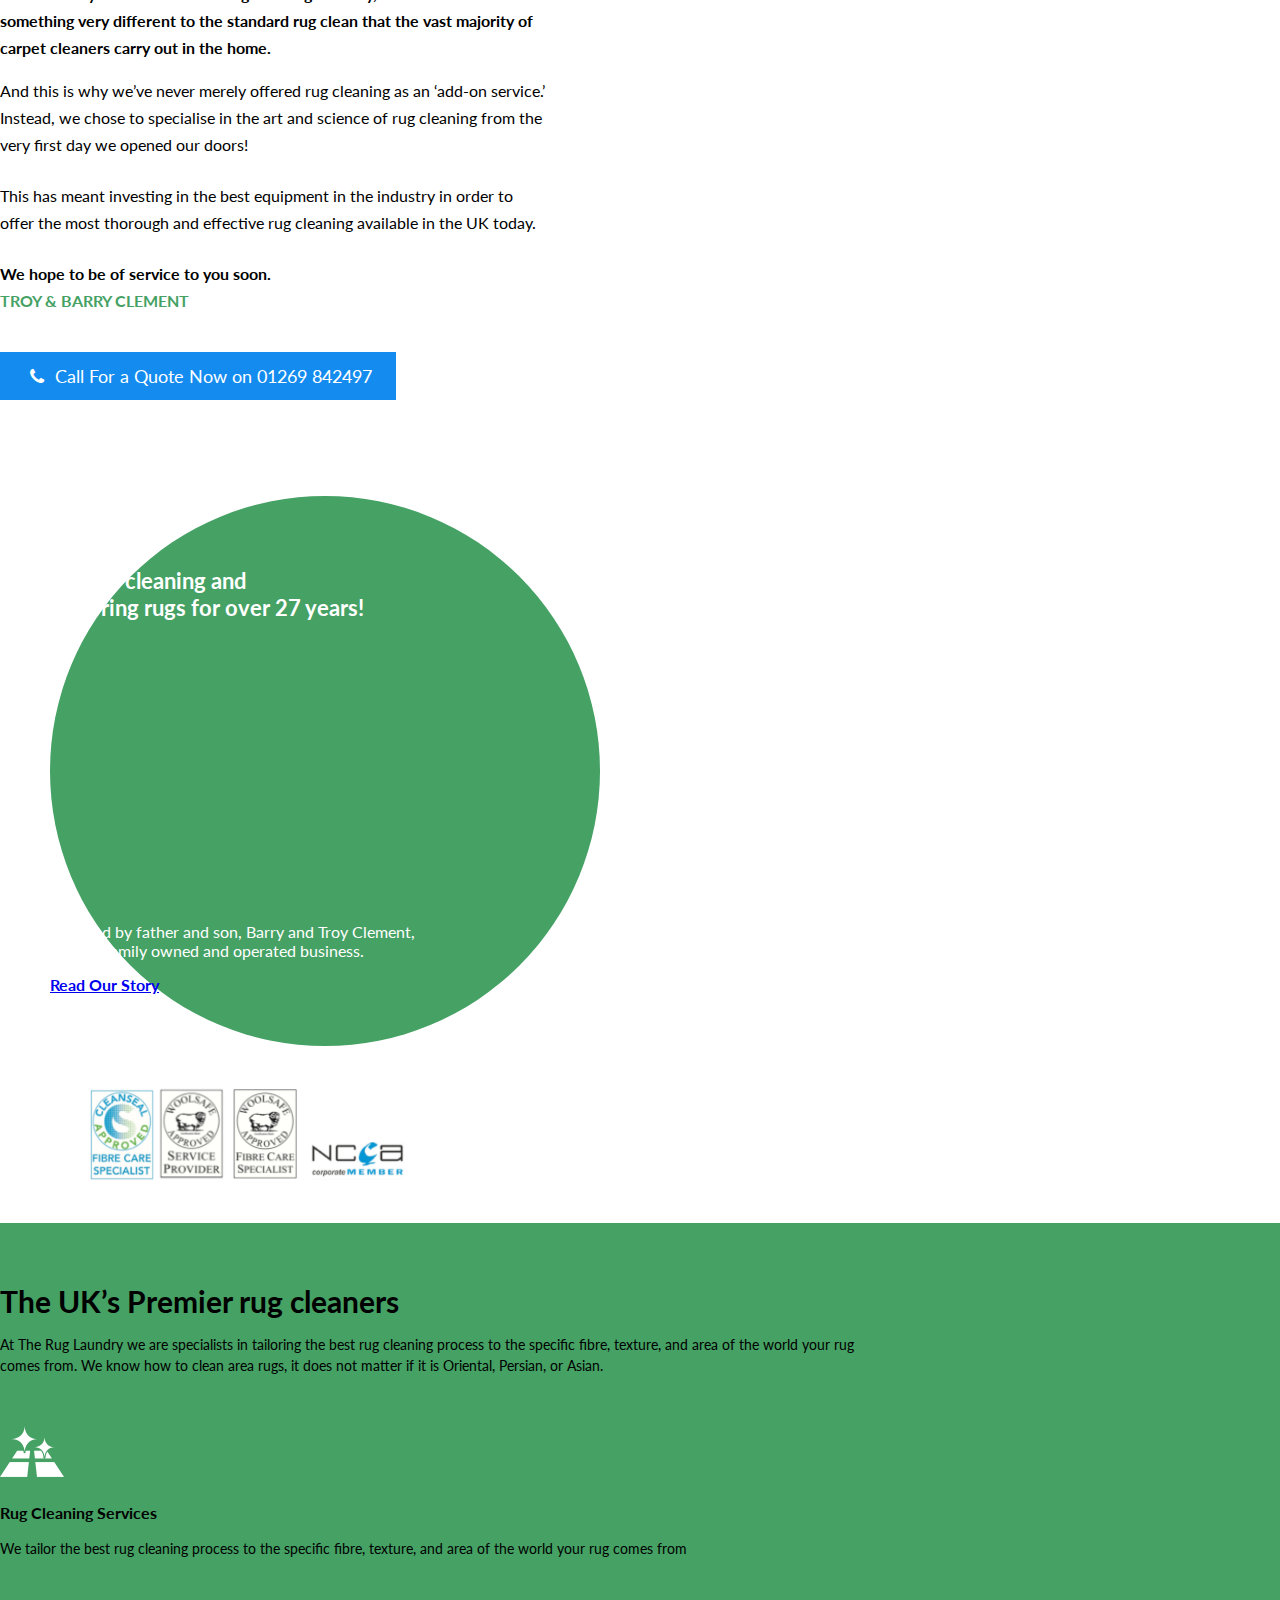
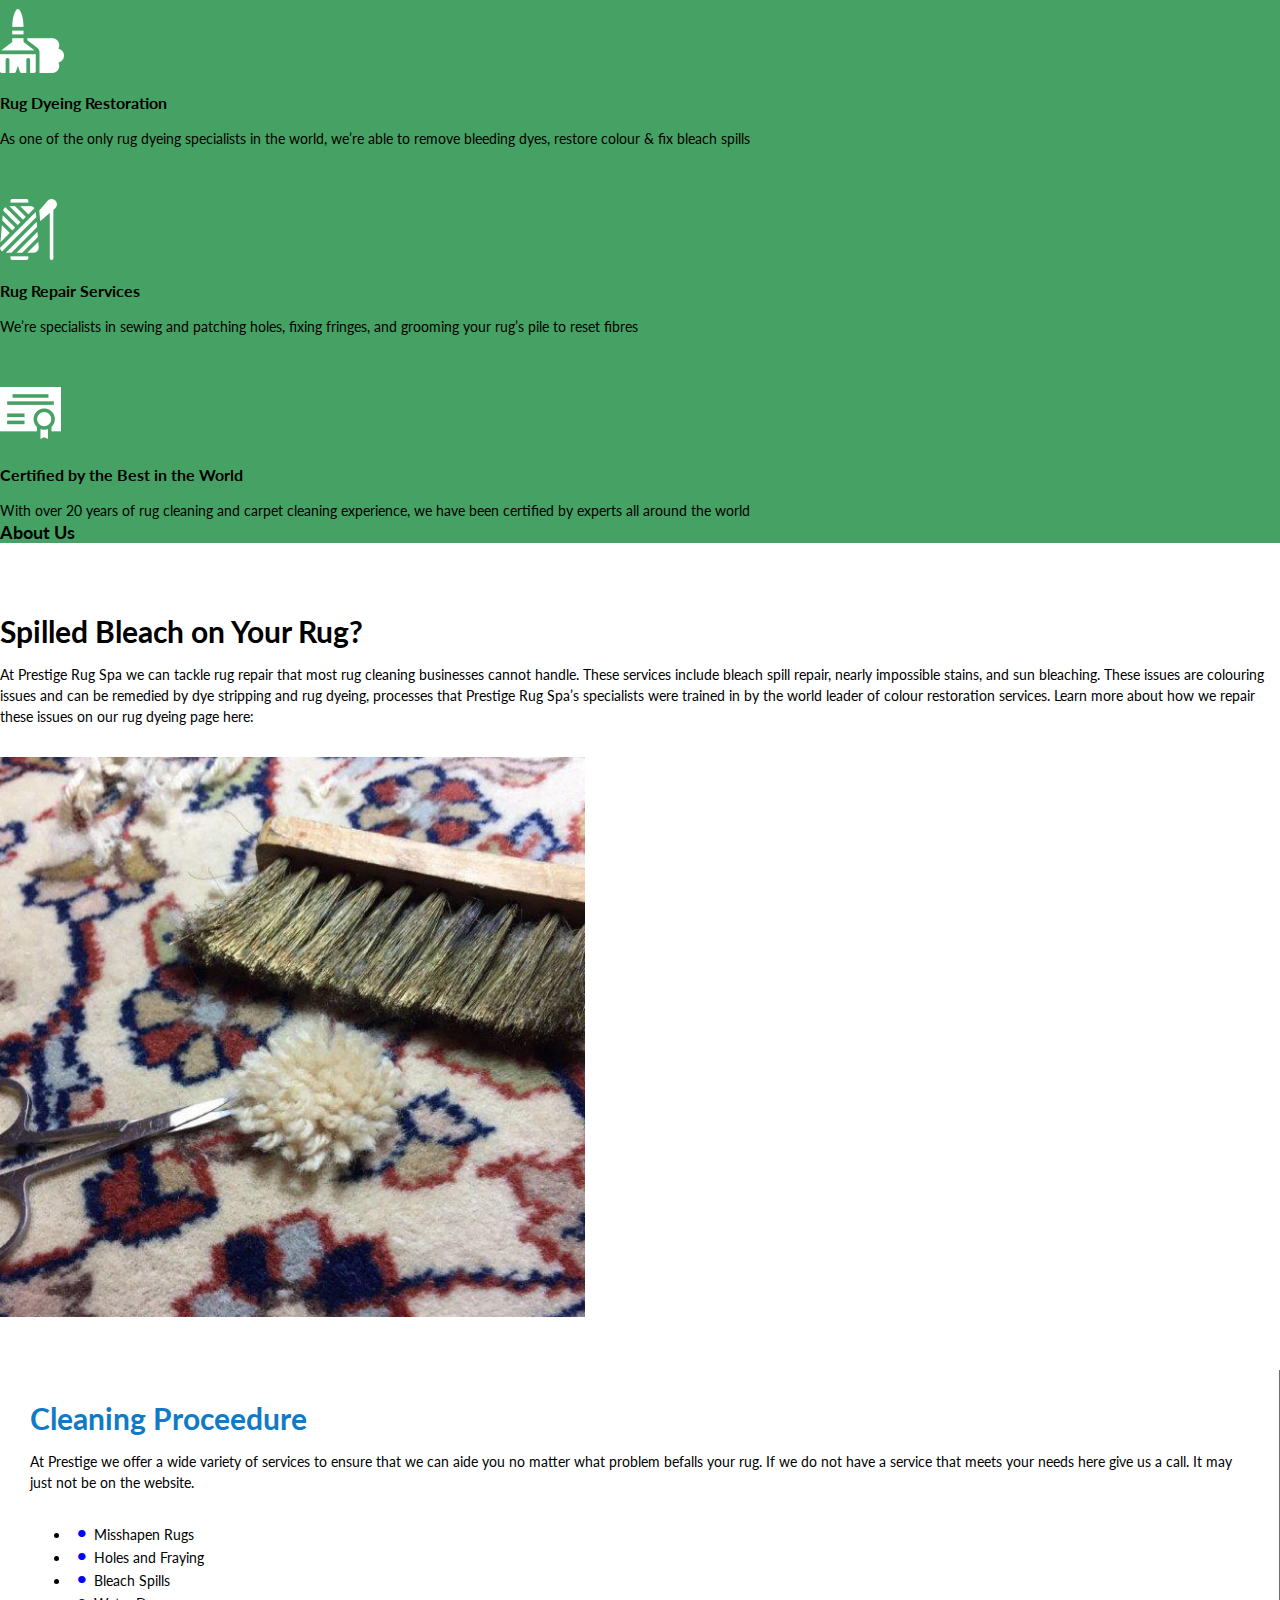
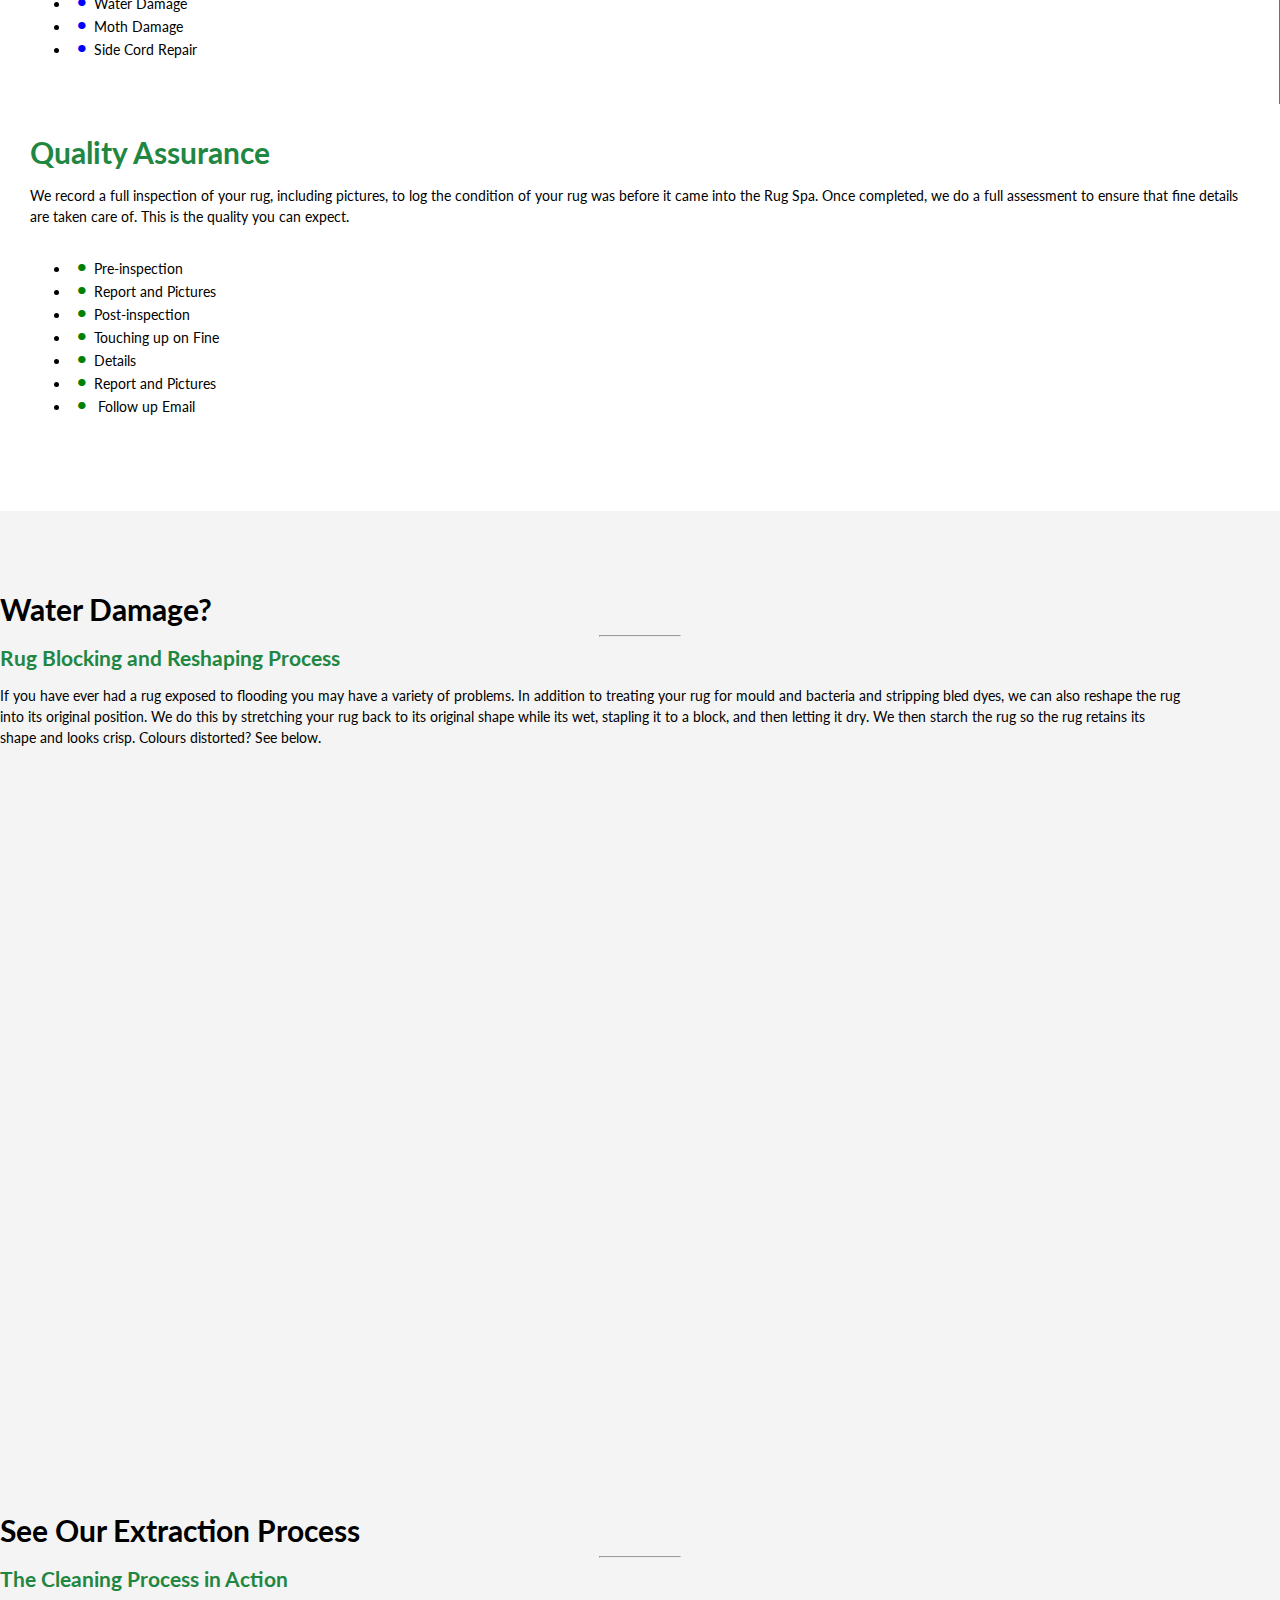
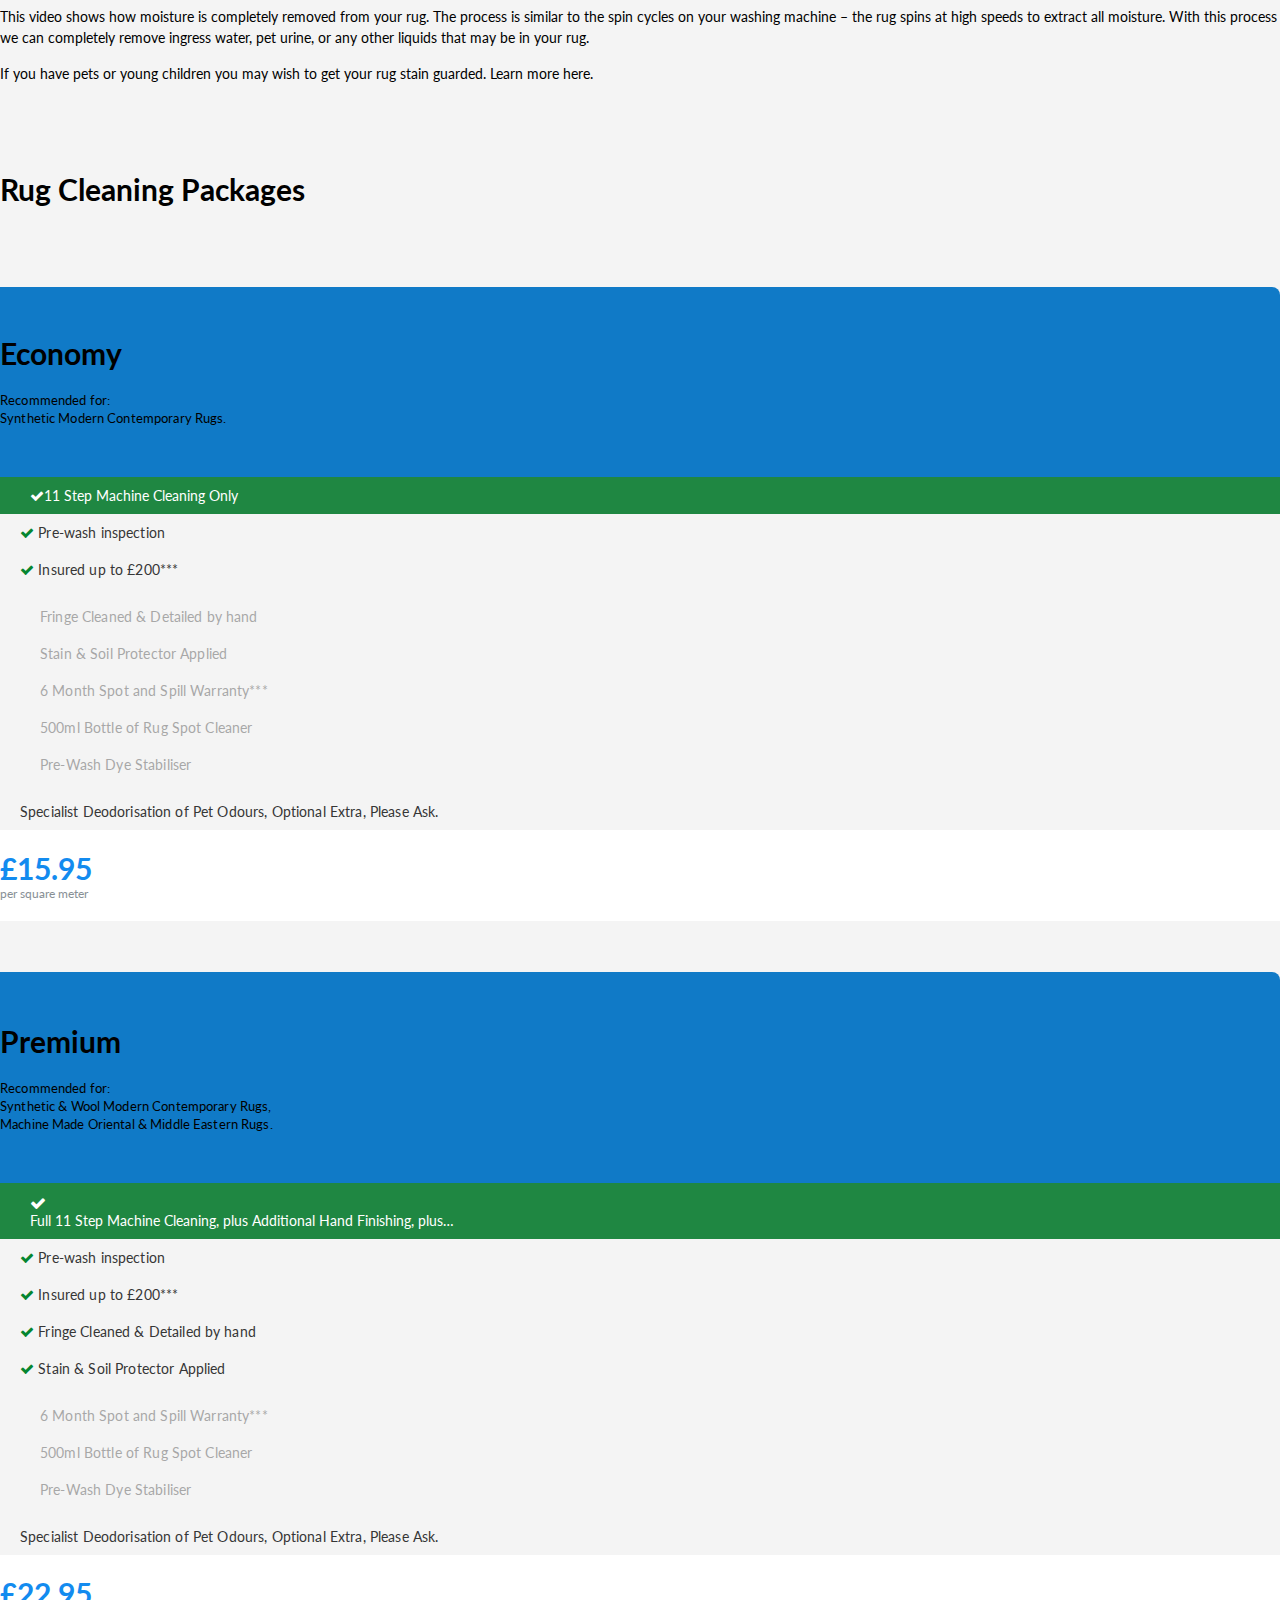
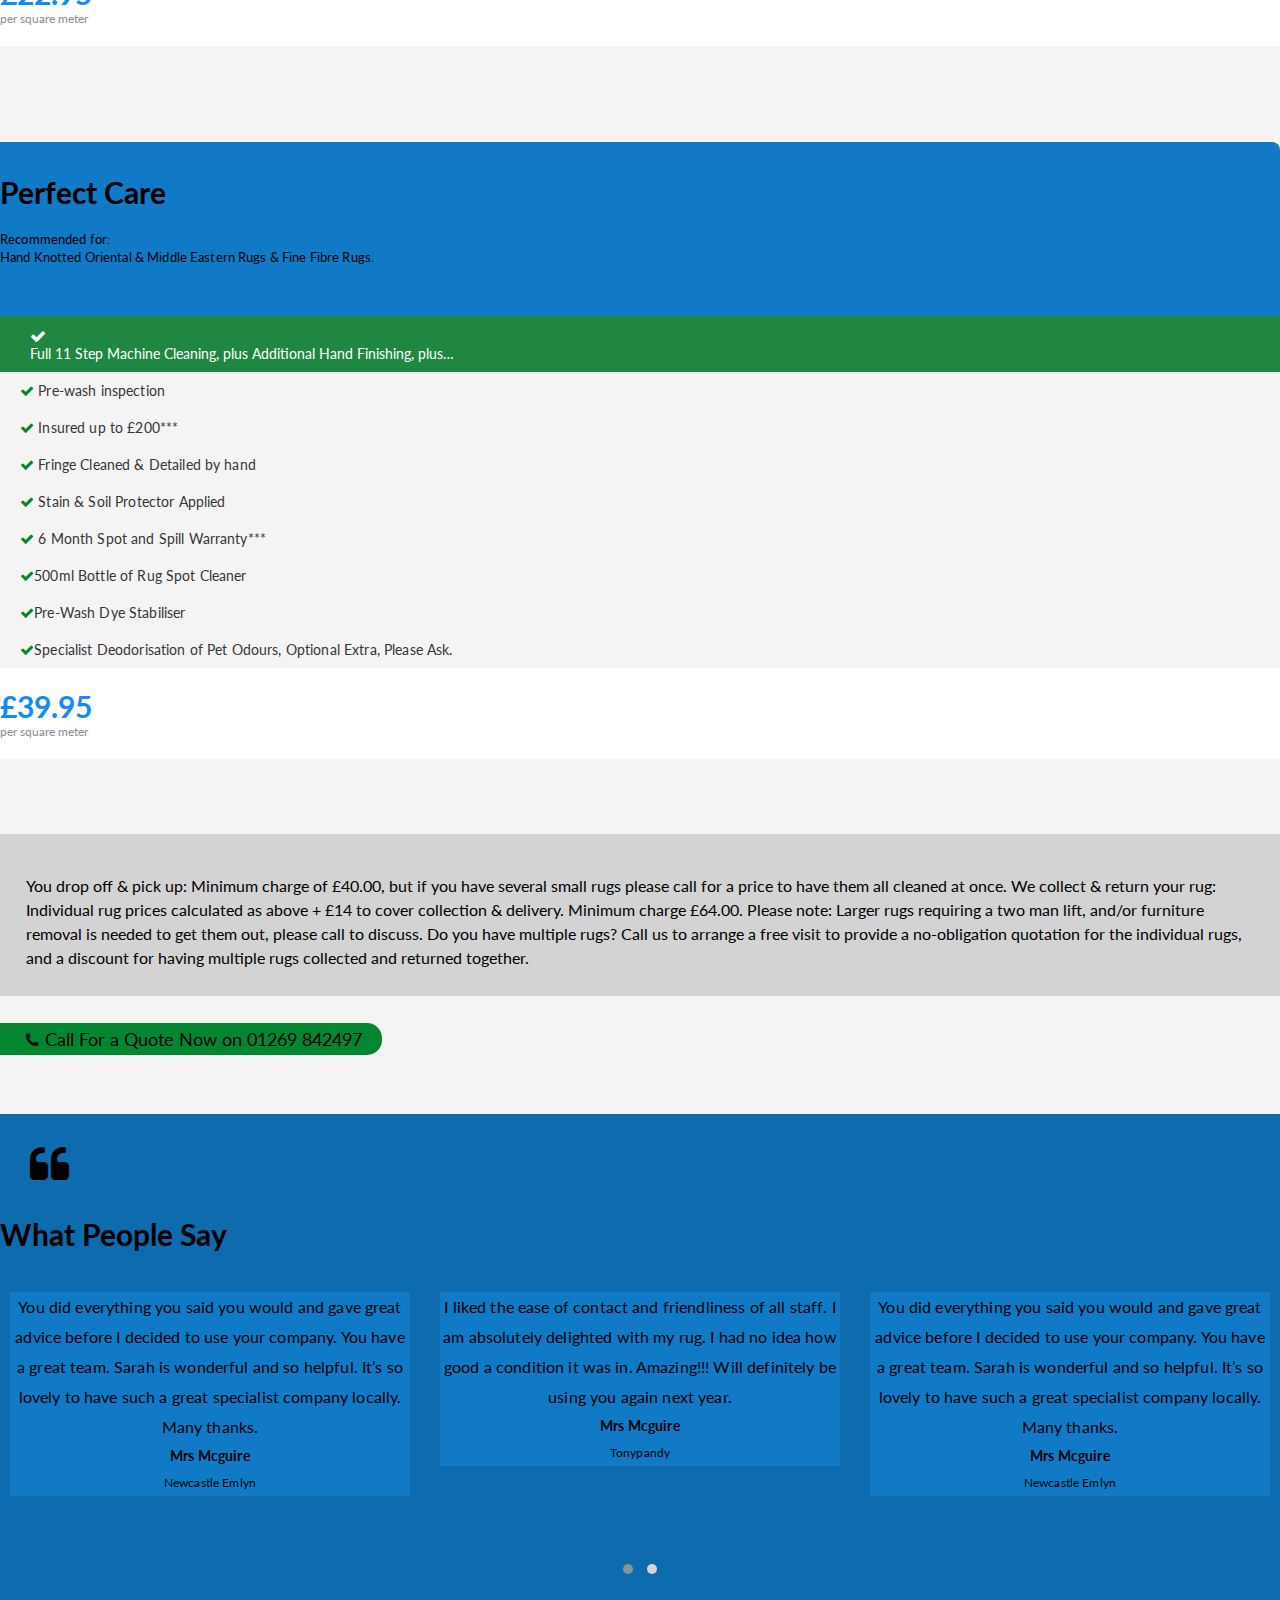
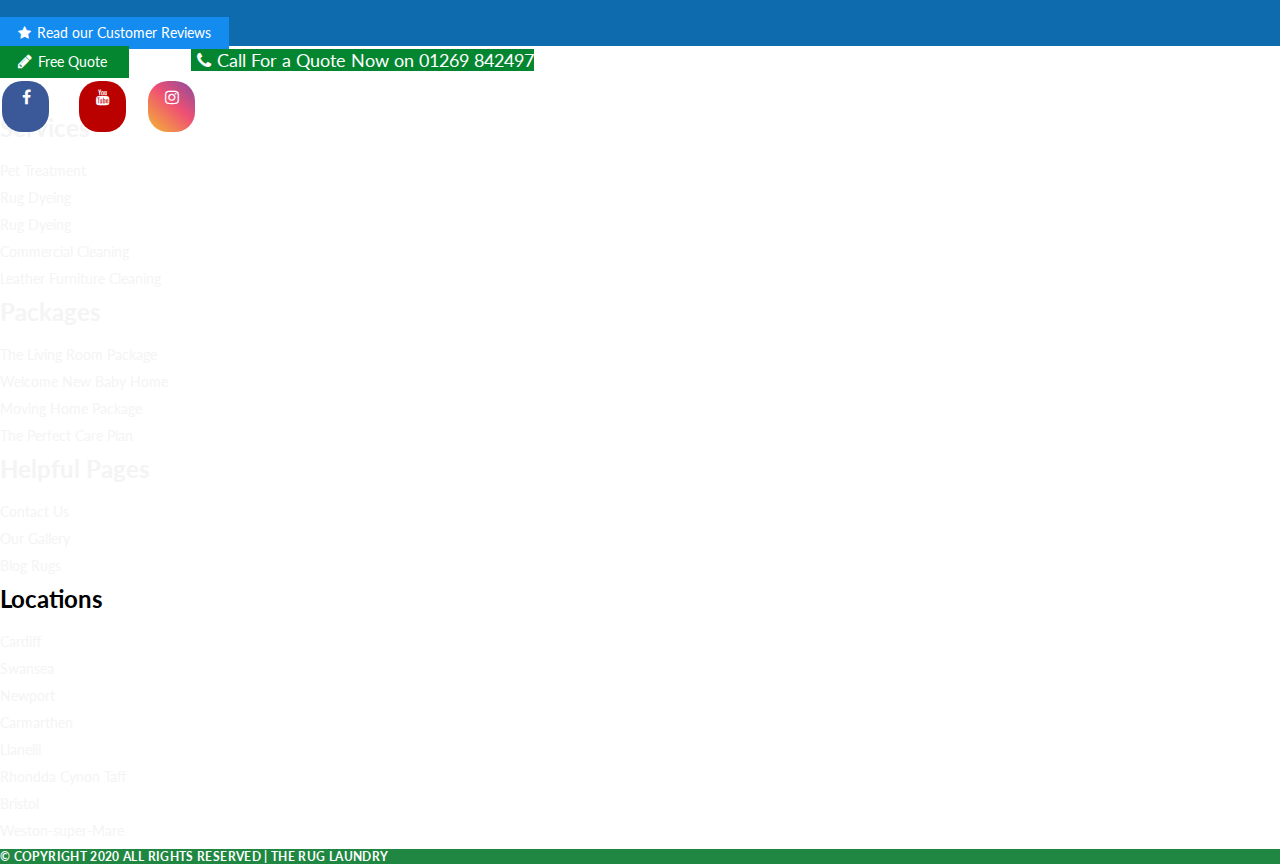
<file: index1.html>
<!DOCTYPE html>
<html lang="en">

<head>
    <meta charset="UTF-8">
    <meta http-equiv="X-UA-Compatible" content="IE=edge">
    <meta name="viewport" content="width=device-width, initial-scale=1.0">
    <title>The Rug Laundry Page2</title>

    <link href="https://cdn.jsdelivr.net/npm/bootstrap@5.0.1/dist/css/bootstrap.min.css" rel="stylesheet"
        integrity="sha384-+0n0xVW2eSR5OomGNYDnhzAbDsOXxcvSN1TPprVMTNDbiYZCxYbOOl7+AMvyTG2x" crossorigin="anonymous">
    <link rel="stylesheet" href="https://cdnjs.cloudflare.com/ajax/libs/font-awesome/4.7.0/css/font-awesome.min.css">
    <!-- for font -->
    <link rel="preconnect" href="https://fonts.gstatic.com">
    <link href="https://fonts.googleapis.com/css2?family=Lato&display=swap" rel="stylesheet">

    <!-- for carousel -->
    <link rel="stylesheet" href="https://cdnjs.cloudflare.com/ajax/libs/OwlCarousel2/2.3.4/assets/owl.carousel.css"
        integrity="sha512-UTNP5BXLIptsaj5WdKFrkFov94lDx+eBvbKyoe1YAfjeRPC+gT5kyZ10kOHCfNZqEui1sxmqvodNUx3KbuYI/A=="
        crossorigin="anonymous" referrerpolicy="no-referrer" />
    <link rel="stylesheet" href="https://cdnjs.cloudflare.com/ajax/libs/OwlCarousel2/2.3.4/assets/owl.theme.default.css"
        integrity="sha512-OTcub78R3msOCtY3Tc6FzeDJ8N9qvQn1Ph49ou13xgA9VsH9+LRxoFU6EqLhW4+PKRfU+/HReXmSZXHEkpYoOA=="
        crossorigin="anonymous" referrerpolicy="no-referrer" />

    <link href="styles1.css" rel="stylesheet">

<body>
    <!-- <div class="container align-items-center">
        <nav class="navbar">
            <a class="navbar-brand" href="#">
                <img class="img-fluid me-md-5 ms-md-5" src="assets/images/logo.jpeg" alt="logo" height="50px"
                    width="250px" />
            </a>

            <a href="#" class="fa fa-phone nav-link d-block d-sm-none"></a>

            <a class="d-none d-sm-block d-md-none" href="#">
                <span class="badge rounded-pill bg-success top-bagde"><i class="fa fa-pencil"
                        style="font-size:14px;padding: 6px;"></i>Free Quote</span> </a>


            <ul class="navbar-nav flex-row d-none d-md-flex align-items-center me-auto">
                <li class="nav-item me-3 ms-5">
                    <a class="nav-link" href="#">
                        <span class="badge rounded-pill bg-primary top-bagde"><i class="fa fa-star"
                                style="font-size:14px;padding: 6px;"></i>Read Our Customer Reviews</span>
                    </a>
                </li>
                <li class="nav-item me-3">
                    <a class="nav-link" href="#">
                        <span class="badge rounded-pill bg-success top-bagde"><i class="fa fa-pencil"
                                style="font-size:14px;padding: 6px;"></i>Free Quote</span> </a>
                </li>
                <li class="nav-item md-2">
                    <a href="#" class="fa fa-facebook nav-link"></a>
                </li>
                <li class="nav-item md-2">
                    <a class="nav-link fa fa-youtube" href="#">
                    </a>
                </li>
                <li class="nav-item me-3">
                    <a class="nav-link fa fa-instagram" href="#">
                    </a>
                </li>
                <div class="d-flex align-items-center me-3">
                    <div class="text-wrap px-2">
                        <span class="text-success"><small class="profile-text">Call us any time to get a free
                                quote</small></span>
                        <h3 class="profile-phone">01269 842497</h3>
                    </div>
                    <div>
                        <img src="assets/images/Profile.png" alt="profile" height="48px" width="48px">
                    </div>
                </div>
            </ul>
        </nav>
    </div> -->
    <div class="container-xl">
        <div class="d-flex justify-content-between align-items-center" style="padding: 16px">

            <img src="assets/images/logo.jpeg" alt="logo" class="logo" />

            <div style="margin-left: auto;padding: 16px;">
                <a href="#" class="fa fa-phone social-media-icon d-block d-sm-none"></a>
                <a class="d-none d-sm-block d-md-none" href="#">
                    <span class="badge rounded-pill top-bagde" style="background: #048630;"><i class="fa fa-pencil"
                            style="font-size:14px;padding: 6px"></i>Free Quote</span> </a>
            </div>
            <div class="d-flex align-items-center">
                <div class="d-none d-md-flex">
                    <span class="badge rounded-pill top-bagde bg-primary-color">
                        <i class="fa fa-star" style="font-size:14px;padding: 6px"></i>
                        Read Our Customer Reviews
                    </span>
                    <span class="badge rounded-pill top-bagde" style="margin-left: 24px;background: #048630;"><i
                            class="fa fa-pencil" style="font-size:14px;padding: 6px;"></i>Free Quote</span> </a>
                    <a href="#" class="fa fa-facebook social-media-icon" style="margin-left: 24px;"></a>
                    <a class="social-media-icon fa fa-youtube" href="#" style="margin-left: 16px;"></a>
                    <a class="social-media-icon fa fa-instagram" href="#" style="margin-left: 16px;"></a>

                </div>
                <div class="phone">
                    <div>
                        <p class="profile-text" style="color: #048630;">
                            Call us any time to get a free quote
                        </p>
                        <h3 class="profile-phone">01269 842497</h3>
                    </div>
                    <img src="assets/images/Profile.png" alt="profile">
                </div>
            </div>
        </div>
    </div>
    <nav class="navbar navbar-expand-lg sticky-top navbar-dark bg-nav">
        <div class="container" id="toggle-btn">
            <button class="navbar-toggler" type="button" data-bs-toggle="collapse"
                data-bs-target="#navbarSupportedContent" aria-controls="navbarSupportedContent" aria-expanded="false"
                aria-label="Toggle navigation">
                <span class="navbar-toggler-icon"></span>Menu
            </button>
            <div class="collapse navbar-collapse justify-content-center" id="navbarSupportedContent">
                <ul class="navbar-nav">
                    <li class="nav-item me-5 ms-3">
                        <a class="nav-link" href="#">Home</a>
                    </li>
                    <li class="nav-item me-5 ms-3">
                        <a class="nav-link" href="#">Services</a>
                    </li>
                    <li class="nav-item me-5 ms-3">
                        <a class="nav-link" href="#">Packages</a>
                    </li>
                    <li class="nav-item me-5 ms-3">
                        <a class="nav-link" href="#">Areas</a>
                    </li>
                    <li class="nav-item me-5 ms-3">
                        <a href="#" class="nav-link">Rugs</a>
                    </li>
                    <li class="nav-item me-5 ms-3">
                        <a href="#" class="nav-link">Blogs</a>
                    </li>
                    <li class="nav-item me-5 ms-3">
                        <a href="#" class="nav-link">Contacts</a>
                    </li>
                </ul>
            </div>
        </div>
    </nav>
    <section class="bg-light-color">
        <div class="position-relative">
            <img src="assets/images/banner-3.jpg" alt="Rugs" width="100%" height="400px">
            <div class="card text-center position-absolute top-100 start-50 translate-middle top-card">
                <div class="card-body">
                    <h1 class="welcome">What type of Rug do you need Cleaning?</h1>
                    <p class="card-para">Choose the type of rug you have to see how we pamper and revive your rug in
                        our
                        dedicated,<span class="text-primary"> 11 step</span> rug cleaning spa…</p>
                </div>
            </div>
        </div>
        <div class="d-md-flex justify-content-center text-center firstrow-badges">
            <span class="badge rounded-pill bg-primary-color text-wrap badge-text">Modern Contemporary
                Rugs</span>
            <span class="badge rounded-pill bg-primary-color text-wrap badge-text">Oriental & Middle Eastern
                Rugs</span>
            <span class="badge rounded-pill bg-primary-color text-wrap badge-text">Silk & Other Fine Fibre
                Rugs</span>
        </div>
        <div class="d-md-flex justify-content-center text-center secondrow-badges">
            <span class="badge rounded-pill bg-primary-color text-wrap badge-text">Not Sure What Type?</span>
            <span class="badge rounded-pill bg-primary-color text-wrap badge-text">Guaranteed Odour
                Removal</span>
            <span class="badge rounded-pill bg-primary-color text-wrap badge-text">See Our 11 Step Rug Spa
                Process*</span>
        </div>
    </section>

    <section class="bg-white text-center">
        <div class="container-xl">
            <div class="d-flex align-items-center justify-content-center why-choose-sec">
                <div class="welcome-rug-laundry">
                    <h1 class="welcome">
                        Why Choose Us?
                    </h1>
                    <p class="para1">
                        Founded by father and son, Barry and Troy Clement, we’re a family owned and operated business
                        that has been cleaning and restoring rugs for over 27 years!
                    </p>
                    <p class="para2">
                        Since the day we started in the rug cleaning industry, we have aimed to offer something very
                        different to the standard rug clean that the vast majority of carpet cleaners carry out in
                        the
                        home.
                    </p>
                    <p class="para3">
                        And this is why we’ve never merely offered rug cleaning as an ‘add-on service.’ Instead, we
                        chose to specialise in the art and science of rug cleaning from the very first day we opened
                        our
                        doors!
                    </p>
                    <p class="para4">
                        This has meant investing in the best equipment in the industry in order to offer the most
                        thorough and effective rug cleaning available in the UK today.
                    </p>
                    <p style="font: normal normal bold 16px/27px Lato;">
                        We hope to be of service to you soon.</p>
                    <p style="color: #45A164;font: normal normal bold 16px/27px Lato;">TROY & BARRY CLEMENT</p>

                    <div style="padding:48px 0 72px 0">
                        <span class="badge rounded-pill text-wrap call bg-primary-color" style="padding: 13px 24px;"><i
                                class="fa fa-phone" style="font-size:18px;padding: 6px;"></i> Call For a Quote Now on
                            01269
                            842497
                        </span>
                    </div>
                </div>
                <div class="green-circle-div" style="padding-top:32px">
                    <div id="green-circle"
                        style="background: #45A164;display: table-cell;vertical-align: middle;color: white;">
                        <p class="circle-p1" style="padding:50px 0 24px 0">
                            We are cleaning and <br> restoring rugs for over 27 years!
                        </p>
                        <!-- <img class="img-thumbnail" src="assets/images/img-7.png" alt="image7" height="248px" width="368px"> -->
                        <iframe class="green-circle-iframe" src="https://www.youtube.com/embed/XHOmBV4js_E"
                            title="YouTube video player" frameborder="0"
                            allow="accelerometer; autoplay; clipboard-write; encrypted-media; gyroscope; picture-in-picture"
                            allowfullscreen></iframe>
                        <p class="circle-p2" style="padding-top:24px">
                            Founded by father and son, Barry and Troy Clement,<br> we’re a family owned and
                            operated
                            business.
                        </p>
                        <p class="circle-p3" style="padding:15px 0 30px 0"><a href="#" class="text-reset">Read Our
                                Story</a>
                        </p>
                    </div>
                    <div class="text-center" style="padding:40px">
                        <img src="assets/images/Image 14.png" alt="image14">
                        <img src="assets/images/Image 17.png" alt="image17">
                        <img src="assets/images/Image 18.png" alt="image18">
                        <img src="assets/images/Image 15.png" alt="image15">
                    </div>
                </div>
            </div>
        </div>
    </section>
    <section class="text-white text-center" style="background: #45A164;">
        <div class="container uk-premier-heading">
            <h1 class="welcome">The UK’s Premier rug cleaners</h1>
            <p class="uk-premier-para">At The Rug Laundry we are specialists in tailoring the best rug
                cleaning process to the
                specific fibre, texture, and area of the world your rug<br> comes from. We know how to clean area
                rugs, it does not matter if it is Oriental, Persian, or Asian.</p>

            <div class="row row-cols-1 row-cols-sm-1 row-cols-md-2 row-cols-lg-4">
                <div class="col">
                    <img src="assets/images/Rug-Cleaning-Services.png" alt="services" class="uk-premier-img">
                    <div class="uk-premier">
                        <h6 style="padding-top: 23px;">Rug Cleaning Services</h6>
                        <p>We tailor the best rug cleaning process to the specific fibre, texture, and area of
                            the
                            world your rug comes from</p>
                    </div>
                </div>
                <div class="col">
                    <img src="assets/images/Rug-Dyeing-Restoration.png" alt="restoration" class="uk-premier-img">
                    <div class="uk-premier">
                        <h6 style="padding-top: 17px">Rug Dyeing Restoration</h6>
                        <p> As one of the only rug dyeing specialists in the world, we’re able to remove bleeding
                            dyes, restore colour & fix bleach spills</p>
                    </div>
                </div>
                <div class="col">
                    <img src="assets/images/Rug-Repair-Services.png" alt="repair-service" class="uk-premier-img">
                    <div class="uk-premier">
                        <h6 style="padding-top: 18px">Rug Repair Services</h6>
                        <p>We’re specialists in sewing and patching holes, fixing fringes, and grooming your
                            rug’s
                            pile to reset fibres
                        </p>
                    </div>
                </div>
                <div class="col">
                    <img src="assets/images/Certified.png" alt="certified" class="uk-premier-img">
                    <div class="uk-premier">
                        <h6 style="padding-top: 23px">Certified by the Best in the World</h6>
                        <p>With over 20 years of rug cleaning and carpet cleaning experience, we have been
                            certified
                            by experts all around the world</p>
                    </div>
                </div>
            </div>
            <div>
                <span class="badge rounded-pill text-success bg-white about-us">About Us</span>
            </div>
        </div>
    </section>

    <section class="container-lg">
        <div class="text-center">
            <h2 class="welcome spilled-heading">Spilled Bleach on Your Rug?</h2>
            <p class="uk-premier-para spilled-para">At Prestige Rug Spa we can tackle rug repair that most rug cleaning
                businesses cannot handle.
                These services include bleach spill repair, nearly impossible stains, and sun bleaching. These
                issues are colouring issues and can be remedied by dye stripping and rug dyeing, processes that
                Prestige Rug Spa’s specialists were trained in by the world leader of colour restoration
                services. Learn more about how we repair these issues on our rug dyeing page here:</p>
            <img src="assets/images/600-x-576.jpeg" alt="600*576" class="spilled-img">
        </div>
        <div class="row row-cols-1 row-cols-md-2 spilled-sub">
            <div class="col" id="vertical-hr">
                <h4 class="welcome" style="color: #107AC7;">Cleaning Proceedure</h4>
                <p class="uk-premier-para">At Prestige we offer a wide variety of services to ensure that we can
                    aide you no matter
                    what problem befalls your rug. If we do not have a service that meets your needs here give
                    us a call. It may just not be on the website.</p>
                <ul class="list1 list-unstyled uk-premier-para">
                    <li>Misshapen Rugs</li>
                    <li>Holes and Fraying</li>
                    <li>Bleach Spills</li>
                    <li>Water Damage</li>
                    <li>Moth Damage</li>
                    <li>Side Cord Repair</li>
                </ul>
            </div>
            <div class="col">
                <h4 class="welcome" style="color: #1F8742;">Quality Assurance</h4>
                <p class="uk-premier-para">We record a full inspection of your rug, including pictures, to log the
                    condition of your
                    rug was before it came into the Rug Spa. Once completed, we do a full assessment to ensure
                    that fine details are taken care of. This is the quality you can expect.</p>
                <ul class="list2 list-unstyled uk-premier-para">
                    <li>Pre-inspection </li>
                    <li>Report and Pictures</li>
                    <li>Post-inspection</li>
                    <li>Touching up on Fine</li>
                    <li>Details</li>
                    <li>Report and Pictures</li>
                    <li> Follow up Email</li>
                </ul>
            </div>
        </div>
    </section>

    <section class="bg-light-color">
        <div class="container-lg">
            <div class="row row-cols-1 row-cols-md-2 water-damage">
                <div class="col">
                    <h4 class="welcome">Water Damage?</h4>
                    <hr class="water-damage-hr">
                    <p class="rug-block" style="color: #1F8742;">Rug Blocking and Reshaping Process</p>
                    <p class="uk-premier-para water-damage-para">If you have ever had a rug exposed to flooding you may
                        have a
                        variety of
                        problems. In
                        addition to treating your rug for mould and bacteria and stripping bled dyes, we can also
                        reshape the rug into its original position. We do this by stretching your rug back to its
                        original shape while its wet, stapling it to a block, and then letting it dry. We then
                        starch the rug so the rug retains its shape and looks crisp. Colours distorted? See
                        below.</p>
                </div>
                <div class="col">
                    <iframe width="585" height="329" src="https://www.youtube.com/embed/Y7OoURcq6n8"
                        title="YouTube video player" frameborder="0"
                        allow="accelerometer; autoplay; clipboard-write; encrypted-media; gyroscope; picture-in-picture"
                        allowfullscreen>
                    </iframe>
                </div>
            </div>
            <div class="row row-cols-1 row-cols-md-2 extraction-process">
                <div class="col">
                    <iframe width="585" height="329" src="https://www.youtube.com/embed/f4KYpxbRZdE"
                        title="YouTube video player" frameborder="0"
                        allow="accelerometer; autoplay; clipboard-write; encrypted-media; gyroscope; picture-in-picture"
                        allowfullscreen>
                    </iframe>
                </div>
                <div class="col">
                    <h4 class="welcome">See Our Extraction Process
                    </h4>
                    <hr class="water-damage-hr">
                    <p class="rug-block" style="color: #1F8742;">The Cleaning Process in Action</p>
                    <p class="uk-premier-para">This video shows how moisture is completely removed from your rug. The
                        process is similar
                        to the spin cycles on your washing machine – the rug spins at high speeds to extract all
                        moisture. With this process we can completely remove ingress water, pet urine, or any other
                        liquids that may be in your rug.
                    </p>
                    <p class="uk-premier-para">
                        If you have pets or young children you may wish to get your
                        rug stain guarded. Learn more here.
                    </p>
                </div>
            </div>
            <h4 class="text-center welcome rug-cleaning-package">Rug Cleaning Packages</h4>
            <div class="row row-cols-1 row-cols-md-3">
                <div class="col economy-card">
                    <div class="card h-100">
                        <div class="card-header text-center card-bg-color text-white">
                            <h4 class="welcome economy-heading">Economy</h4>
                            <p class="panel-para">Recommended for:<br> Synthetic Modern Contemporary Rugs.</p>
                        </div>
                        <div class="bg-green">
                            <p style="color: #FFFFFF;padding: 10px 30px;font-size: 14px;"><span><i
                                        class="fa fa-check p-2" style="color: white;"></i></span>11 Step Machine
                                Cleaning
                                Only</p>
                        </div>
                        <div class="card-body packages">
                            <p><span><i class="fa fa-check p-2"></i></span> Pre-wash inspection</p>
                            <p><span><i class="fa fa-check p-2"></i></span> Insured up to £200***</p>
                            <div class="text-mute">
                                <p> Fringe Cleaned & Detailed by
                                    hand</p>
                                <p> Stain & Soil Protector
                                    Applied</p>
                                <p> 6 Month Spot and Spill Warranty***</p>
                                <p>500ml Bottle of Rug Spot Cleaner</p>
                                <p>Pre-Wash Dye Stabiliser</p>
                            </div>
                            <p class="bg-light-color">Specialist Deodorisation of Pet Odours, Optional Extra,
                                Please
                                Ask.</p>
                        </div>
                        <div class="card-footer text-center">
                            <h3 class="welcome">£15.95</h3>
                            <p>per square meter</p>
                        </div>
                    </div>
                </div>
                <div class="col premium-card">
                    <div class="card h-100">
                        <div class="card-header card-bg-color text-white text-center">
                            <h4 class="welcome premium-heading">Premium</h4>
                            <p class="panel-para">Recommended for:<br> Synthetic & Wool Modern Contemporary Rugs,<br>
                                Machine Made
                                Oriental & Middle Eastern Rugs.</p>
                        </div>
                        <div class="bg-green">
                            <div class="d-flex justify-content-center align-items-center" style="padding: 10px 30px;">
                                <i class="fa fa-check px-3" style="color: white;"></i>
                                <div>
                                    <p style="color: #FFFFFF;font-size: 14px;">Full 11 Step
                                        Machine
                                        Cleaning,
                                        plus
                                        Additional Hand Finishing, plus…</p>
                                </div>
                            </div>
                        </div>
                        <div class="card-body packages">
                            <p><span><i class="fa fa-check p-2"></i></span> Pre-wash inspection</p>
                            <p><span><i class="fa fa-check p-2"></i></span> Insured up to £200***</p>
                            <p><span><i class="fa fa-check p-2"></i></span> Fringe Cleaned & Detailed by
                                hand</p>
                            <p><span><i class="fa fa-check p-2"></i></span> Stain & Soil Protector
                                Applied</p>
                            <div class="text-mute">
                                <p>6 Month Spot and Spill Warranty***</p>
                                <p>500ml Bottle of Rug Spot Cleaner</p>
                                <p>Pre-Wash Dye Stabiliser</p>
                            </div>
                            <p class="bg-light-color">Specialist Deodorisation of Pet Odours, Optional Extra,
                                Please
                                Ask.</p>
                        </div>
                        <div class="card-footer text-center">
                            <h3 class="welcome">£22.95</h3>
                            <p>per square meter</p>
                        </div>
                    </div>
                </div>
                <div class="col perfect-card">
                    <div class="card h-100">
                        <div class="card-header card-bg-color text-center text-white">
                            <h4 class="welcome perfect-heading">Perfect Care</h4>
                            <p class="panel-para">Recommended for:<br> Hand Knotted Oriental & Middle Eastern Rugs &
                                Fine Fibre
                                Rugs.</p>
                        </div>
                        <div class="bg-green">
                            <div class="d-flex justify-content-center align-items-center" style="padding: 10px 30px;">
                                <i class="fa fa-check px-3" style="color: white;"></i>
                                <div>
                                    <p style="color: #FFFFFF;font-size: 14px;">Full 11 Step
                                        Machine
                                        Cleaning,
                                        plus
                                        Additional Hand Finishing, plus…</p>
                                </div>
                            </div>
                        </div>
                        <div class="card-body packages">
                            <p><span><i class="fa fa-check p-2"></i></span> Pre-wash inspection</p>
                            <p><span><i class="fa fa-check p-2"></i></span> Insured up to £200***</p>
                            <p><span><i class="fa fa-check p-2"></i></span> Fringe Cleaned & Detailed by
                                hand</p>
                            <p><span><i class="fa fa-check p-2"></i></span> Stain & Soil Protector
                                Applied</p>
                            <p><span><i class="fa fa-check p-2"></i></span> 6 Month Spot and Spill
                                Warranty***</p>
                            <p><span><i class="fa fa-check p-2"></i></span>500ml Bottle of Rug Spot
                                Cleaner</p>
                            <p><span><i class="fa fa-check p-2"></i></span>Pre-Wash Dye Stabiliser
                            </p>
                            <p class="bg-light-color"><span><i class="fa fa-check p-2"></i></span>Specialist
                                Deodorisation
                                of Pet
                                Odours, Optional Extra, Please Ask.</p>
                        </div>
                        <div class="card-footer text-center">
                            <h3 class="welcome">£39.95</h3>
                            <p>per square meter</p>
                        </div>
                    </div>
                </div>
            </div>

            <div
                style="background:lightgray;color:black;font: normal normal normal 16px/24px Lato;margin-top:75px;padding:40px 26px 26px">
                <p>You drop off & pick up: Minimum charge of £40.00, but if you have several small rugs please call for
                    a price to have them all cleaned at once. We collect & return your rug: Individual rug prices
                    calculated as above + £14 to cover collection & delivery. Minimum charge £64.00. Please note: Larger
                    rugs requiring a two man lift, and/or furniture removal is needed to get them out, please call to
                    discuss. Do you have multiple rugs? Call us to arrange a free visit to provide a no-obligation
                    quotation for the individual rugs, and a discount for having multiple rugs collected and returned
                    together.
                </p>
            </div>
            <div class="text-center" style="padding-top: 30px;padding-bottom: 60px;">
                <span class="badge rounded-pill text-wrap img-badge" style="background: #048630;"><i class="fa fa-phone"
                        style="font-size:16px;padding: 6px;"></i>Call For a Quote Now on 01269 842497
                </span>
            </div>
        </div>
    </section>

    <section class="overflow-hidden text-white" style="background: #0E6BAD;padding-bottom: 64px;">
        <div class="text-center">
            <i class="fa fa-quote-left" style="font-size: 42px;padding: 30px;"></i>
            <h2 class="welcome pb-4">What People Say</h2>
        </div>

        <div id="owl-demo" class="owl-carousel owl-theme owl-img-responsive">
            <div class="item">
                <div class="card card-carousel">
                    <div class="card-body">
                        <p class="card-text"> You did everything you said you would and gave great
                            advice before I
                            decided to use your company. You have a great team. Sarah is wonderful and
                            so
                            helpful.
                            It’s
                            so lovely to have such a great specialist company locally. Many thanks.
                        </p>
                        <div class="card-footer-name">
                            <h6 class="name">Mrs Mcguire</h6>
                            <p>Newcastle Emlyn</p>
                        </div>
                    </div>
                </div>
            </div>
            <div class="item">
                <div class="card card-carousel">
                    <div class="card-body">
                        <p class="card-text"> I liked the ease of contact and friendliness of all staff. I am absolutely
                            delighted with my rug. I had no idea how good a condition it was in. Amazing!!! Will
                            definitely be using you again next year.
                        </p>
                        <div class="card-footer-name">
                            <h6 class="name">Mrs Mcguire</h6>
                            <p>Tonypandy</p>
                        </div>
                    </div>
                </div>
            </div>
            <div class="item">
                <div class="card card-carousel">
                    <div class="card-body">
                        <p class="card-text"> You did everything you said you would and gave great
                            advice before I
                            decided to use your company. You have a great team. Sarah is wonderful and
                            so
                            helpful.
                            It’s
                            so lovely to have such a great specialist company locally. Many thanks.
                        </p>
                        <div class="card-footer-name">
                            <h6 class="name">Mrs Mcguire</h6>
                            <p>Newcastle Emlyn</p>
                        </div>
                    </div>
                </div>
            </div>
            <div class="item">
                <div class="card card-carousel">
                    <div class="card-body">
                        <p class="card-text"> Job done to perfection! Customer service exceptional! Best company in the
                            UK! I will recommend your services to everyone!It’s
                            so lovely to have such a great specialist company locally. Many thanks.
                        </p>
                        <div class="card-footer-name">
                            <h6 class="name">Mrs Gurney</h6>
                            <p>Newcastle Emlyn</p>
                        </div>
                    </div>
                </div>
            </div>
        </div>
    </section>

    <div class="d-flex align-items-center justify-content-center badges">
        <span class="badge rounded-pill text-white text-wrap top-bagde d-none d-xl-block"
            style="background:#138BEF;margin-right: 62px;"><i class="fa fa-star"
                style="font-size:14px;padding: 6px;"></i>Read our Customer Reviews
        </span>
        <div class="d-none d-sm-block">
            <span class="badge rounded-pill colr text-white text-wrap top-bagde bottom-badges"><i class="fa fa-pencil"
                    style="font-size:16px;padding: 6px;"></i>Free Quote
            </span>
            <span class="badge rounded-pill colr text-white text-wrap call bottom-badges"><i class="fa fa-phone"
                    style="font-size:18px;padding: 6px;"></i>Call For a Quote Now on 01269
                842497
            </span>
        </div>

        <div class="d-none d-xl-block">
            <a href="#" class="social-media-icon fa fa-facebook" style="margin-right: 24px;"></a>
            <a class="social-media-icon fa fa-youtube" href="#" style="margin-right: 16px;"></a>
            <a class="social-media-icon fa fa-instagram" href="#" style="margin-right: 16px;"></a>
        </div>
    </div>
    <section class="bg-dark text-white">
        <div class="container-lg">
            <div class="row p-5">
                <div class="col footer-text">
                    <h6 class="footer-heading">Services</h6>
                    <p>Pet Treatment </p>
                    <p>Rug Dyeing</p>
                    <p>Rug Dyeing</p>
                    <p>Commercial Cleaning</p>
                    <p>Leather Furniture Cleaning</p>
                </div>
                <div class="col footer-text">
                    <h6 class="footer-heading">Packages</h6>
                    <p>The Living Room Package</p>
                    <p>Welcome New Baby Home</p>
                    <p>Moving Home Package</p>
                    <p>The Perfect Care Plan</p>
                </div>
                <div class="col footer-text">
                    <h6 class="footer-heading">Helpful Pages</h6>
                    <p>Contact Us </p>
                    <p>Our Gallery</p>
                    <p>Blog Rugs</p>
                </div>
                <div class="col">
                    <h6 class="footer-heading">Locations</h6>
                    <div class="row">
                        <div class="col footer-text">
                            <p>Cardiff </p>
                            <p>Swansea</p>
                            <p>Newport</p>
                            <p>Carmarthen</p>
                        </div>
                        <div class="col footer-text">
                            <p>Llanelli </p>
                            <p>Rhondda Cynon Taff</p>
                            <p>Bristol</p>
                            <p>Weston-super-Mare</p>
                        </div>
                    </div>
                </div>
            </div>
        </div>
        <footer class="text-center text-white footer-bottom p-3" style="background: #1f8742;">
            © COPYRIGHT 2020 ALL RIGHTS RESERVED | The Rug Laundry
        </footer>

    </section>


    <script src="https://cdn.jsdelivr.net/npm/bootstrap@5.0.1/dist/js/bootstrap.bundle.min.js"
        integrity="sha384-gtEjrD/SeCtmISkJkNUaaKMoLD0//ElJ19smozuHV6z3Iehds+3Ulb9Bn9Plx0x4" crossorigin="anonymous">
        </script>
    <!-- jquery -->
    <script src="https://code.jquery.com/jquery-3.6.0.min.js"
        integrity="sha256-/xUj+3OJU5yExlq6GSYGSHk7tPXikynS7ogEvDej/m4=" crossorigin="anonymous"></script>

    <!-- owl carousel -->
    <script src="https://cdnjs.cloudflare.com/ajax/libs/OwlCarousel2/2.3.4/owl.carousel.min.js"
        integrity="sha512-bPs7Ae6pVvhOSiIcyUClR7/q2OAsRiovw4vAkX+zJbw3ShAeeqezq50RIIcIURq7Oa20rW2n2q+fyXBNcU9lrw=="
        crossorigin="anonymous" referrerpolicy="no-referrer"></script>

    <script>
        $('.owl-carousel').owlCarousel({
            loop: true,
            margin: 10,
            responsive: {
                0: {
                    items: 1
                },
                600: {
                    items: 1
                },
                1000: {
                    items: 3
                }
            }
        })
    </script>
</body>

</html>
</file>
<file: styles.css>
body,
h1,
h2,
h3,
h4,
h5,
h6,
p,
li,
a {
  font-family: "Lato", sans-serif;
  margin: 0;
  padding: 0;
}

/* .header-brand {
  margin-right: 30px;
} */

h1 {
  font: normal normal bold 42px/50px Lato;
}

.p1 {
  font: normal normal normal 21px/30px Lato;
  letter-spacing: 0px;
}

.top-bagde {
  font: normal normal normal 14px/17px Lato;
  padding: 7px 18px 8px 12px;
}

.profile-text {
  font: normal normal bold 12px/15px Lato;
}
.profile-phone {
  font: normal normal bold 28px/34px Lato;
}
.nav-link.fa {
  font-size: 16px;
  padding: 8px 7px 11px 8px;
  height: 32px;
  width: 32px;
  text-align: center;
  text-decoration: none;
  margin: 5px 2px;
  border-radius: 20px;
}

.fa-facebook {
  background: #3b5998;
  color: white;
}

.fa-youtube {
  background: #bb0000;
  color: white;
}

.nav-link.fa-phone {
  background: green;
  color: white;
}

.fa-instagram {
  background: transparent
    linear-gradient(42deg, #f4b831 0%, #ef5073 55%, #874b9e 100%) 0% 0%
    no-repeat padding-box;
  color: white;
}

.bg-light {
  color: #f4f4f4;
}

.colr {
  background: #048630;
}
.bg-color {
  background: #f4f4f4;
}

.top-images img {
  width: 100%;
  max-width: 368px;
  height: 240px;
  margin: 32px 0;
}
.bg-nav {
  background: #0e6bad;
  font: normal normal normal 16px/19px Lato;
}

.navbar-dark .navbar-nav .nav-link {
  color: white;
}

.uk-leading h1 {
  color: #0e6bad;
}
.uk-leading p {
  font: normal normal normal 21px/30px Lato;
  color: #0e6bad;
}
.img-badge {
  border-radius: 0px 18px 18px 0px;
  font: normal normal 18px/22px Lato;
  background: #0e6bad;
}

.card-badge{
  left:40px;
  bottom:60px;
}


.welcome-rug-laundry {
  width: 550px;
}

.welcome-rug-laundry h1 {
  padding: 96px 0 36px 0;
}

.welcome-rug-laundry .para1 {
  padding-bottom: 28px;
}

.welcome-rug-laundry .para2 {
  padding-bottom: 16px;
}

.welcome-rug-laundry .para3,
.para4 {
  padding-bottom: 24px;
}

.welcome {
  font: normal normal bold 30px/36px Lato;
}

.para1 {
  font: normal normal bold 18px/27px Lato;
}
.para2 {
  font: normal normal bold 16px/27px Lato;
}

.para3,
.para4 {
  font: normal normal normal 16px/27px Lato;
}

.circle-p1 {
  font: normal normal bold 22px/27px Lato;
}
.circle-p2 {
  font: normal normal normal 16px/19px Lato;
}
.circle-p3 {
  font: normal normal bold 16px/19px Lato;
}
.circle-text2 {
  font: normal normal bold 14px/17px Lato;
}
.circle-text3 {
  font: normal normal normal 14px/17px Lato;
}
.card-text {
  font: normal normal normal 16px/30px Lato;
}
.name {
  font: normal normal bold 14px/27px Lato;
}

.card-footer-name p {
  font: normal normal normal 12px/27px Lato;
}

.card-carousel {
  background: #107ac7;
}

.card-title {
  color: #0e6bad;
  font: normal normal bold 16px/20px Lato;
  padding: 24px 0 14px 0;
}

.card-para {
  font: normal normal normal 14px/21px Lato;
  color: #333333;
}
.view-pkg {
  width: 130px;
  margin-top: 26px;
  font: normal normal bold 12px/15px Lato;
  background: #0e6bad;
}
#green-circle {
  height: 560px;
  width: 560px;
  border-radius: 50%;
}
.green-circle-div {
  margin-left: 50px;
}
#toggle-btn {
  display: flex;
  align-items: center;
  justify-content: center;
}
.small-card {
  margin: 30px;
  height: 248px;
  width: 264px;
}

.badges {
  margin-bottom: -70px;
}

.call {
  font: normal normal normal 18px/22px Lato;
  padding: 7px 18px 8px 12px;
}

.svg-images {
  height: 54px;
  width: 54px;
  margin: 20px;
}
.our-promise h6 {
  font: normal normal bold 20px/20px Lato;
  padding: 0 0 30px 0;
}
.our-promise p {
  font: normal normal medium 14px/21px Lato;
}

.latest-news-heading {
  font: normal normal bold 24px/29px Lato;
  padding: 74px 0 32px 0;
}
.main {
  height: 132px;
  margin-top: 20px;
  padding: 0 30px;
}

.main img {
  height: 132px;
  width: 176px;
}

.like-facebook {
  padding-left: 70px;
}

.latest-news {
  margin-left: 23px;
}

.latest-news h6 {
  font: normal normal bold 21px/25px Lato;
  color: #333333;
}
.latest-news p {
  font: normal normal bold 12px/15px Lato;
}
.bottom-badges {
  margin-right: 62px;
}
.footer-heading {
  font: normal normal bold 24px/29px Lato;
  padding: 80px 0 20px 0;
}
.footer-text {
  font: normal normal normal 14px/17px Lato;
  color: #f4f4f4;
}
.footer-text p {
  padding-bottom: 10px;
}
.footer-bottom {
  font: normal normal bold 12px/15px Lato;
  letter-spacing: 0.36px;
  color: #ffffff;
  text-transform: uppercase;
}
#owl-demo .item {
  padding: 30px 0px;
  margin: 10px;
  -webkit-border-radius: 3px;
  -moz-border-radius: 3px;
  border-radius: 3px;
  text-align: center;
}


@media screen and (max-width: 600px) {
  .call {
    font: normal normal normal 14px/22px Lato;
    padding: 7px 18px 8px 12px;
  }

  #green-circle {
    border-radius: 0;
  }
  .green-circle-div {
    margin-left: 0;
  }
  #toggle-btn {
    display: flex;
    align-items: center;
    justify-content: center;
  }
  .small-card {
    min-width: 100%;
    margin: 5px;
  }
  .view-pkg {
    margin-top: 0;
  }
  .latest-news-heading {
    font: normal normal bold 24px/29px Lato;
    padding: 0;
  }
  .latest-news {
    margin-left: 0;
  }
  .main {
    padding: 0;
  }
  .latest-news h6 {
    font: normal normal bold 16px/25px Lato;
    color: #333333;
  }
  .like-facebook {
    padding: 20px;
  }
  .bottom-badges {
    margin-right: 20px;
  }
  .welcome-rug-laundry {
    width: auto;
  }
  .card-badge{
    top: 83%;
    left: 50%;
    transform: translateX(-50%);
  }
  .img-badge {
    font: normal normal 14px/22px Lato;
  }
}
</file>
<file: styles1.css>
body,
h1,
h2,
h3,
h4,
h5,
h6,
p,
li,
a {
  font-family: "Lato", sans-serif;
  margin: 0;
  padding: 0;
}

.logo {
  height: auto;
  max-width: 250px;
}

.phone{
  display: flex;
  align-items: center;
  text-align: right;
  margin-left: 15px;
}
.phone img {
  margin: 0;
  margin-left: 5px;
}

h1 {
  font: normal normal bold 42px/50px Lato;
  letter-spacing: 0px;
}

.welcome {
  font: normal normal bold 30px/36px Lato;
}
.card-para {
  font: normal normal normal 18px/27px Lato;
}
.badge-text {
  font: normal normal normal 18px/22px Lato;
  width: 300px;
  margin: 10px;
  color: #ffffff;
}
.firstrow-badges {
  margin-top: 115px;
  padding-top: 46px;
}
.secondrow-badges {
  padding-bottom: 44px;
  margin-top: 30px;
}
.p1 {
  font: normal normal normal 21px/30px Lato;
  letter-spacing: 0px;
}

.top-bagde {
  font: normal normal normal 14px/17px Lato;
  color: #ffffff;
  padding: 7px 18px 8px 12px;
}
.social-media-icon.fa {
  font-size: 16px;
  padding: 8px 7px 11px 8px;
  height: 32px;
  width: 32px;
  text-align: center;
  text-decoration: none;
  margin: 5px 2px;
  border-radius: 20px;
}

.fa-facebook {
  background: #3b5998;
  color: white;
}

.fa-youtube {
  background: #bb0000;
  color: white;
}

.social-media-icon.fa-phone {
  background: green;
  color: white;
}

.fa-instagram {
  background: transparent
    linear-gradient(42deg, #f4b831 0%, #ef5073 55%, #874b9e 100%) 0% 0%
    no-repeat padding-box;
  color: white;
}
.call {
  font: normal normal normal 18px/22px Lato;
  color: #ffffff;
}

.profile-text {
  font: normal normal bold 12px/15px Lato;
}
.profile-phone {
  font: normal normal bold 28px/34px Lato;
}
.para1 {
  font: normal normal bold 18px/27px Lato;
}

.para2 {
  font: normal normal bold 16px/27px Lato;
}

.para3,
.para4 {
  font: normal normal normal 16px/27px Lato;
}
.circle-p1 {
  font: normal normal bold 22px/27px Lato;
  color: #ffffff;
}
.circle-p2 {
  font: normal normal normal 16px/19px Lato;
}
.circle-p3 {
  font: normal normal bold 16px/19px Lato;
}

.img-badge {
  bottom: 40px;
  left: 10px;
  padding: 5px 20px;
  border-radius: 0px 15px 15px 0px;
  font: normal normal 18px/22px Lato;
  background: #138bef;
}

.uk-premier-heading {
  padding-top: 60px;
}

.uk-premier-para,
.uk-premier p {
  font: normal normal normal 14px/21px Lato;
  padding-top: 15px;
}
.uk-premier h6 {
  font: normal normal bold 16px/20px Lato;
}
.uk-premier-img {
  padding-top: 50px;
}
.about-us {
  font: normal normal bold 18px/22px Lato;
  width: 178px;
  margin: 50px 0;
}

.spilled-heading {
  padding-top: 70px;
}
.spilled-para {
  padding-bottom: 30px;
}
.spilled-img {
  max-width: 585px;
  width: 100%;
}
.spilled-sub {
  padding: 50px 0;
}
.spilled-sub .col {
  padding: 30px;
}
.rug-block {
  font: normal normal bold 21px/25px Lato;
}

.water-damage {
  padding-top: 80px;
}
.water-damage-hr {
  background: #1f8742;
  width: 80px;
}
.water-damage-para {
  padding-right: 100px;
  padding-bottom: 10px;
}

.extraction-process {
  padding-top: 90px;
}

.panel-para {
  font: normal normal normal 13px/18px Lato;
  letter-spacing: 0.13px;
  padding-top: 20px;
  padding-bottom: 50px;
}

.bg-green {
  background: #1f8742;
}

.bg-nav {
  background: #0e6bad;
  font: normal normal normal 16px/19px Lato;
}
.nav li a {
  color: white;
}

.bg-primary-color {
  background: #138bef;
}

.bg-light-color {
  background: #f4f4f4;
}

.top-card {
  min-height: 158px;
  max-width: 786px;
  width: 100%;
  border-radius: 6px;
}
.top-card .card-body h1 {
  padding: 26px 110px 18px 110px;
}
.top-card .card-body p {
  padding-bottom: 29px;
}
/* .card.h-100 {
  border-radius: 0;
  transition: box-shadow 0.5s;
}

.card.h-100:hover {
  box-shadow: 5px 0px 40px rgba(0, 0, 0, 0.2);
} */

/* .card-header {
  padding: 10px 20px;
} */

.card-body {
  font: normal normal normal 14px/17px Lato;
  letter-spacing: 0.14px;
}

.text-mute {
  opacity: 0.4;
  color: #cfd1cf;
  padding: 10px 20px;
}

.fa-check {
  color: #048630;
}

.card-footer {
  background-color: #fff !important;
}
.card-footer h3 {
  padding-top: 20px;
  color: #138bef;
}
.card-footer p {
  font: normal normal normal 12px/15px Lato;
  color: #889096;
  padding-bottom: 20px;
}

.list1 li::before {
  content: "•";
  color: blue;
  padding: 6px;
  font-size: 20px;
}

.list2 li::before {
  content: "•";
  color: green;
  padding: 6px;
  font-size: 20px;
}

#vertical-hr {
  border-right: 1px solid #707070;
  height: 70%;
}

#green-circle {
  height: 550px;
  width: 550px;
  border-radius: 50%;
}

.green-circle-div {
  padding-left: 50px;
}

.green-circle-iframe {
  height: 250px;
  width: 65%;
  top: 100px;
  left: 100px;
}

.welcome-rug-laundry {
  max-width: 550px;
}

.welcome-rug-laundry h1 {
  padding: 96px 0 36px 0;
}

.welcome-rug-laundry .para1 {
  padding-bottom: 28px;
}

.welcome-rug-laundry .para2 {
  padding-bottom: 16px;
}

.welcome-rug-laundry .para3,
.para4 {
  padding-bottom: 24px;
}

.rug-cleaning-package {
  padding-top: 87px;
}

.packages p {
  padding: 0 70px 0 50px;
}

.packages p {
  font-size: 14px;
  line-height: 17px;
  color: #363636;
  padding: 10px 20px;
}
/* .premium-card .card {
  width: 420px;
} */
.premium-card {
  padding-top: 51px;
}
.premium-heading {
  padding-top: 51px;
}
/* .economy-card .card {
  width: 390px;
} */
.economy-card {
  padding-top: 80px;
}
.economy-heading {
  padding-top: 48px;
}
/* .perfect-card .card {
  width: 390px;
} */
.perfect-card {
  padding-top: 96px;
}
.perfect-heading {
  padding-top: 32px;
}

.card-bg-color {
  background: #107ac7;
  border-radius: 0px 8px 0px 0px;
}
.card-carousel {
  background: #107ac7;
}

.card-text {
  font: normal normal normal 16px/30px Lato;
}

.card-footer-name p {
  font: normal normal normal 12px/27px Lato;
}
.name {
  font: normal normal bold 14px/27px Lato;
}
.badges {
  margin-bottom: -50px;
  position: relative;
  top: -26px;
}
.navbar-dark .navbar-nav .nav-link {
  color: white;
}

.colr {
  background: #048630;
}
.bottom-badges {
  margin-right: 62px;
}
.footer-heading {
  font: normal normal bold 24px/29px Lato;
  padding-bottom: 20px;
}
.footer-text {
  font: normal normal normal 14px/17px Lato;
  color: #f4f4f4;
}
.footer-text p {
  padding-bottom: 10px;
}
.footer-bottom {
  font: normal normal bold 12px/15px Lato;
  letter-spacing: 0.36px;
  color: #ffffff;
  text-transform: uppercase;
}
.navbar-dark .navbar-toggler {
  color: white;
}

#owl-demo .item {
  height: 217px;
  padding: 30px 0px;
  margin: 10px;
  -webkit-border-radius: 3px;
  -moz-border-radius: 3px;
  border-radius: 3px;
  text-align: center;
}

iframe {
  max-width: inherit;
}

#toggle-btn {
  display: flex;
  align-items: center;
  justify-content: center;
}

@media screen and (max-width: 600px) {
  .top-card .card-body h1 {
    padding: 10px;
    font: normal normal bold 24px/36px Lato;
  }
  #green-circle {
    border-radius: 0;
  }
  .green-circle-div {
    padding-left: 0;
  }

  .badge.img-badge {
    font: normal normal 12px/20px Lato;
    background: #138bef;
  }
  .bottom-badges {
    margin-right: 20px;
  }
  #vertical-hr {
    border-right: 0;
  }
  .secondrow-badges {
    margin-top: 0;
  }
}

@media screen and (max-width: 768px) {
  .social-media-icon {
    display: none;
  }
  .why-choose-sec {
    flex-direction: column;
  }
  .welcome-rug-laundry {
    max-width: 100%;
  }
  .firstrow-badges {
    display: flex;
    flex-direction: column;
    align-items: center;
  }
  .secondrow-badges {
    margin-top: 0;
    display: flex;
    flex-direction: column;
    align-items: center;
  }
  .badge-text {
    width: -webkit-fill-available;
  }
  #green-circle {
    overflow: hidden;
    border-radius: 0;
    width: 750px;
  }
  .green-circle-div {
    padding-left: 0;
  }
  .green-circle-iframe {
    height: 350px;
    width: 70%;
    top: 100px;
    left: 100px;
  }
}
@media screen and (max-width: 991px) {
  .phone {
    display: none;
  }
}

@media screen and (max-width: 1100px) {
  .social-media-icon {
    display: none;
  }
  .why-choose-sec {
    flex-direction: column;
  }
  .welcome-rug-laundry {
    max-width: 100%;
  }
}
</file>
